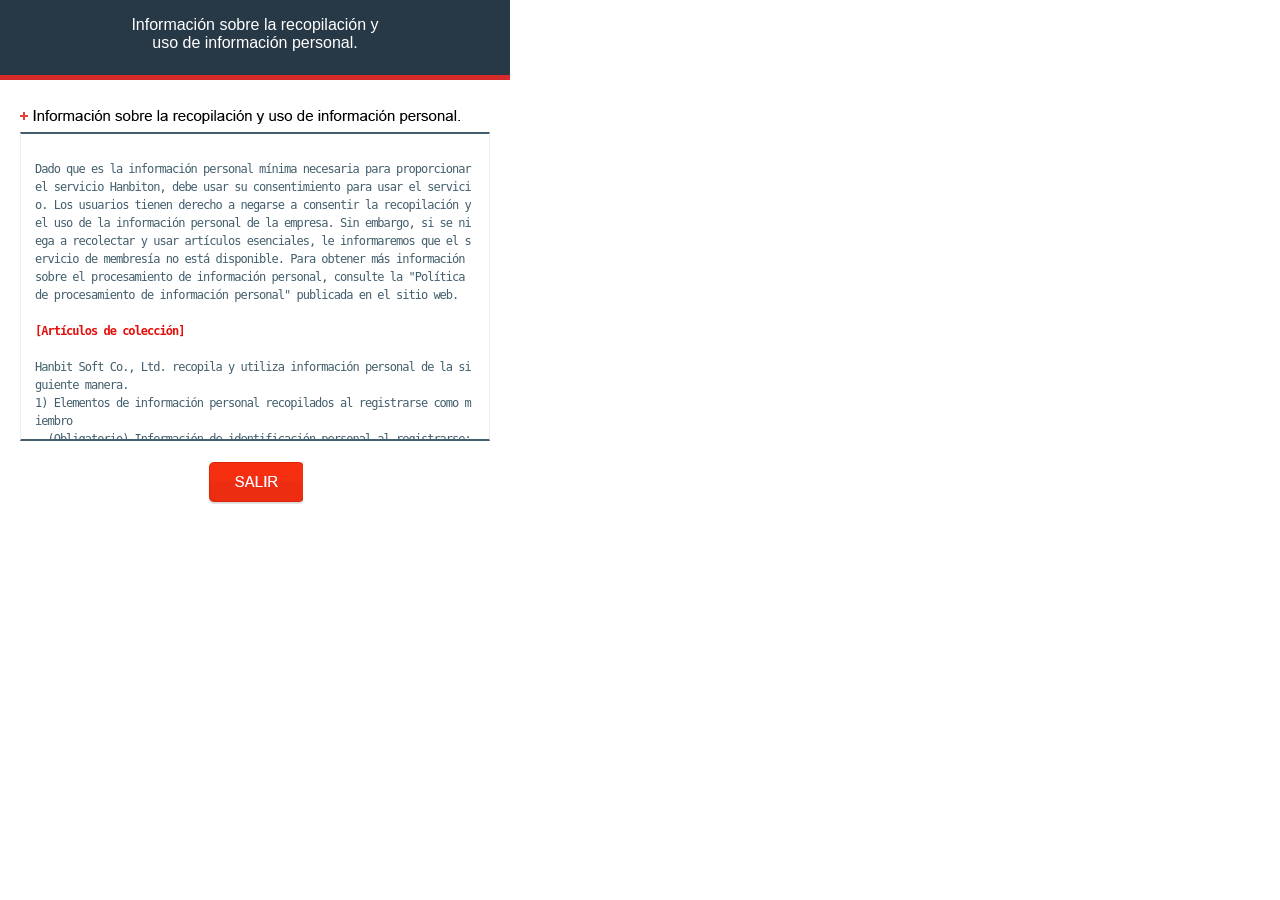
<file: Popup/Privacy.html>
<!DOCTYPE html>

<html lang="es">

<head>
    <meta http-equiv="Content-Type" content="text/html; charset=UTF-8">

    <meta http-equiv="X-UA-Compatible" content="IE=edge">
    <meta name="author" content="Equipo de desarrollo de infraestructura">
    <title>Información sobre la recopilación y uso de información personal.</title>
    <link rel="stylesheet" type="text/css" href="./src/css/popStyle.css">
</head>

<body id="thired" class="free privacy">
    <div id="wrap">
        <div id="header">
            <h1>
                <font style="vertical-align: inherit;">
                    <font style="vertical-align: inherit;">Información sobre la recopilación y uso de información
                        personal.</font>
                </font>
            </h1>
        </div>
        <div id="container">
            <h2>
                <font style="vertical-align: inherit;">
                    <font style="vertical-align: inherit;">Información sobre la recopilación y uso de información
                        personal.</font>
                </font>
            </h2>
            
            <div class="innerBox terms" style="padding:14px;">
            
                <pre class="privacy_view"><font style="vertical-align: inherit;"><font style="vertical-align: inherit;">Dado que es la información personal mínima necesaria para proporcionar el servicio Hanbiton, debe usar su consentimiento para usar el servicio. </font><font style="vertical-align: inherit;">Los usuarios tienen derecho a negarse a consentir la recopilación y el uso de la información personal de la empresa. </font><font style="vertical-align: inherit;">Sin embargo, si se niega a recolectar y usar artículos esenciales, le informaremos que el servicio de membresía no está disponible. </font><font style="vertical-align: inherit;">Para obtener más información sobre el procesamiento de información personal, consulte la "Política de procesamiento de información personal" publicada en el sitio web.</font></font><font></font>
<font></font>
<h4 class="_red"><font style="vertical-align: inherit;"><font style="vertical-align: inherit;">[Artículos de colección]</font></font></h4><font></font><font style="vertical-align: inherit;"><font style="vertical-align: inherit;">
Hanbit Soft Co., Ltd. recopila y utiliza información personal de la siguiente manera. </font></font><font></font><font style="vertical-align: inherit;"><font style="vertical-align: inherit;">
1) Elementos de información personal recopilados al registrarse como miembro </font></font><font></font><font style="vertical-align: inherit;"><font style="vertical-align: inherit;">
- (Obligatorio) Información de identificación personal al registrarse: nombre, fecha de nacimiento, sexo, identificación de nacionales / extranjeros, número de identificación personal, información de suscripción duplicada (DI) e información de enlace (CI)</font></font><font></font><font style="vertical-align: inherit;"><font style="vertical-align: inherit;">
- (Obligatorio) Registro de miembros, uso del servicio del juego: ID, apodo, contraseña </font></font><font></font><font style="vertical-align: inherit;"><font style="vertical-align: inherit;">
- (Obligatorio) Notificación de entrega: dirección de correo electrónico, número de teléfono general y número de teléfono móvil </font></font><font></font><font style="vertical-align: inherit;"><font style="vertical-align: inherit;">
-Confirmación de representantes legales y consentimiento para tutores de menores de 14 años y adolescentes menores de 18 años. </font></font><font></font><font style="vertical-align: inherit;"><font style="vertical-align: inherit;">
• (Obligatorio) Nombre, fecha de nacimiento, sexo, identificación nacional / extranjera, número de IP, información de suscripción duplicada (DI), información de enlace (CI), número de teléfono, dirección de correo electrónico</font></font><font></font>
<font></font><font style="vertical-align: inherit;"><font style="vertical-align: inherit;">
2) Elementos de información personal recopilados para proporcionar servicios de juegos en línea</font></font><font></font><font style="vertical-align: inherit;"><font style="vertical-align: inherit;">
- (Obligatorio) Al usar el servicio Granado Espada, verifique la edad del usuario según la clase de edad del juego: fecha de nacimiento</font></font><font></font><font style="vertical-align: inherit;"><font style="vertical-align: inherit;">
- (Obligatorio) Verificación de edad del usuario según el nivel de edad del uso del juego cuando se utiliza el servicio ACA: fecha de nacimiento</font></font><font></font><font style="vertical-align: inherit;"><font style="vertical-align: inherit;">
- (Obligatorio) Confirmación para la aplicación del género del personaje del juego cuando se utiliza el servicio de audición: Género</font></font><font></font><font style="vertical-align: inherit;"><font style="vertical-align: inherit;">
- (Opcional) Confirmación para el uso del contenido del juego de audición (perfil): foto, tipo de sangre</font></font><font></font>
<font></font><font style="vertical-align: inherit;"><font style="vertical-align: inherit;">
3) Elementos de información personal recopilados cuando se utilizan servicios pagos </font></font><font></font><font style="vertical-align: inherit;"><font style="vertical-align: inherit;">
- (Requerido) Verifique la información de pago: información del propietario del método de pago (nombre, fecha de nacimiento), número de teléfono móvil, ID de certificado de regalo, dirección de correo electrónico, dirección IP de acceso </font></font><font></font><font style="vertical-align: inherit;"><font style="vertical-align: inherit;">
-Información de representante legal para acuerdo de pago menor </font></font><font></font><font style="vertical-align: inherit;"><font style="vertical-align: inherit;">
• (Obligatorio) Nombre, número I-PIN, fecha de nacimiento, sexo, identificación nacional / extranjera, número de teléfono, dirección de correo electrónico, información de suscripción duplicada (DI) e información de enlace (CI). </font></font><font></font><font style="vertical-align: inherit;"><font style="vertical-align: inherit;">
- (Requerido) Reembolso: nombre del banco, número de cuenta, nombre del depositante </font></font><font></font><font style="vertical-align: inherit;"><font style="vertical-align: inherit;">
El ID y la contraseña de otros sitios web recopilados durante el pago del certificado de regalo se utilizan solo para fines de autenticación, y la contraseña no se almacena por separado. </font></font><font></font>
<font></font><font style="vertical-align: inherit;"><font style="vertical-align: inherit;">
4) Elementos de información personal recopilados al contactar al servicio al cliente </font></font><font></font><font style="vertical-align: inherit;"><font style="vertical-align: inherit;">
- (Requerido) Consultas y gestión de quejas: nombre, dirección de correo electrónico, número de teléfono móvil, asunto y contenido de la consulta, y dirección IP de acceso </font></font><font></font>
<font></font><font style="vertical-align: inherit;"><font style="vertical-align: inherit;">
5) Elementos de información personal recopilados automáticamente sin consentimiento de acuerdo con las leyes y reglamentos en el proceso de uso del servicio </font></font><font></font><font style="vertical-align: inherit;"><font style="vertical-align: inherit;">
-Dirección de acceso IP, fecha y hora de la visita (según la recopilación: Ley de Protección de Secretos de Comunicación). </font><font style="vertical-align: inherit;">-Registros de uso del servicio, cookies</font></font><font></font>
<font></font><font style="vertical-align: inherit;"><font style="vertical-align: inherit;">
6) Elementos de información personal recopilados cuando se pregunta sobre la asociación </font></font><font></font><font style="vertical-align: inherit;"><font style="vertical-align: inherit;">
- (Requerido) Confirmación y contacto de consultas de afiliados: nombre de la compañía, nombre de la persona de contacto, número de teléfono de la compañía o teléfono móvil, dirección de correo electrónico </font></font><font></font>
<font></font><font style="vertical-align: inherit;"><font style="vertical-align: inherit;">
7) Elementos de información personal recopilados cuando se entregan los premios del evento</font></font><font></font><font style="vertical-align: inherit;"><font style="vertical-align: inherit;">
- (Requerido) Dirección</font></font><font></font>
<font></font><font style="vertical-align: inherit;"><font style="vertical-align: inherit;">
8) Cómo recopilar información personal </font></font><font></font><font style="vertical-align: inherit;"><font style="vertical-align: inherit;">
-Sitio web, móvil, formulario escrito, teléfono, fax, proporcionado por empresas asociadas</font></font><font></font>
<font></font>
<h4 class="_red"><font style="vertical-align: inherit;"><font style="vertical-align: inherit;">[propósito de uso]</font></font></h4><font></font><font style="vertical-align: inherit;"><font style="vertical-align: inherit;">
Hanbit Soft Co., Ltd. procesa información personal para los siguientes propósitos. </font><font style="vertical-align: inherit;">La información personal procesada no se utilizará para ningún otro propósito que no sea el siguiente, y se obtendrá el consentimiento previo cuando se cambie el propósito del procesamiento.</font></font><font></font>
<font></font><font style="vertical-align: inherit;"><font style="vertical-align: inherit;">
1) Prestación de servicios y liquidación de cargos por prestación de servicios </font></font><font></font><font style="vertical-align: inherit;"><font style="vertical-align: inherit;">
-Entrega de contenido, entrega de bienes o facturas, etc., verificación de identidad, compra y pago, cobro de cargos. </font></font><font></font>
<font></font><font style="vertical-align: inherit;"><font style="vertical-align: inherit;">
2) gestión de miembros </font></font><font></font><font style="vertical-align: inherit;"><font style="vertical-align: inherit;">
-Provisión de servicio de membresía, prevención del uso ilegal de miembros pobres, confirmación de intención de afiliación, restricción del número de suscripciones y suscripciones, confirmación de edad, confirmación de consentimiento de representantes legales al recopilar información personal de niños menores de 14 años e inscripción de miembros de jóvenes menores de 18 años. Confirmación del consentimiento del representante legal, identificación del representante legal, mantenimiento de registros para la solución de disputas, manejo de reclamos, incluido el manejo de reclamos y entrega de avisos </font></font><font></font>
<font></font><font style="vertical-align: inherit;"><font style="vertical-align: inherit;">
3) Publicidad y mercadeo </font></font><font></font><font style="vertical-align: inherit;"><font style="vertical-align: inherit;">
-Desarrollo de nuevos servicios, entrega de información promocional como eventos, provisión y publicidad de servicios de acuerdo con las características estadísticas y estadísticas del uso del servicio de los miembros. </font></font><font></font>
<font></font><font style="vertical-align: inherit;"><font style="vertical-align: inherit;">
4) Confirmación de consultas de asociación </font></font><font></font><font style="vertical-align: inherit;"><font style="vertical-align: inherit;">
-Verifique el contenido de la consulta del afiliado, verifique y contacte la información de contacto de la persona a cargo.</font></font><font></font>
<font></font>
<h4 class="_red"><font style="vertical-align: inherit;"><font style="vertical-align: inherit;">[Periodo de retención y uso]</font></font></h4><font></font><font style="vertical-align: inherit;"><font style="vertical-align: inherit;">
Período de retención y uso de información personal. </font></font><font></font>
<font></font><font style="vertical-align: inherit;"><font style="vertical-align: inherit;">
La información personal recopilada bajo el consentimiento del usuario será retenida y utilizada mientras se mantenga la membresía, y si se solicita la cancelación, será destruida por un método que no se puede reproducir. </font><font style="vertical-align: inherit;">En caso de retiro, se retiene hasta 5 días después del retiro de la membresía con el fin de resolver las quejas y disputas de los clientes, como el robo de cuenta y el retiro no deseado de la membresía.</font></font><font></font><font style="vertical-align: inherit;"><font style="vertical-align: inherit;">
Sin embargo, si es necesario verificar la relación de los derechos relacionados con las transacciones basadas en la ley comercial y la ley de protección al consumidor en el comercio electrónico, etc. </font></font><font></font>
<font></font><font style="vertical-align: inherit;"><font style="vertical-align: inherit;">
1) Registro de contrato o retiro de suscripción: 5 años </font></font><font></font><font style="vertical-align: inherit;"><font style="vertical-align: inherit;">
-Base de conservación: Ley de Protección al Consumidor en Comercio Electrónico, etc. </font></font><font></font><font style="vertical-align: inherit;"><font style="vertical-align: inherit;">
2) Registros de pago y suministro de bienes: 5 años. </font></font><font></font><font style="vertical-align: inherit;"><font style="vertical-align: inherit;">
-Base de conservación: Ley de Protección al Consumidor en Comercio Electrónico, etc. </font></font><font></font><font style="vertical-align: inherit;"><font style="vertical-align: inherit;">
3) Registros de quejas o disputas de consumidores: 3 años </font></font><font></font><font style="vertical-align: inherit;"><font style="vertical-align: inherit;">
-Base de conservación: Ley de Protección al Consumidor en Comercio Electrónico, etc. </font></font><font></font><font style="vertical-align: inherit;"><font style="vertical-align: inherit;">
4) Registro de visitas al sitio web: 3 meses </font></font><font></font><font style="vertical-align: inherit;"><font style="vertical-align: inherit;">
-Base de conservación: Ley de Protección de Secretos de Comunicación </font></font><font></font><font style="vertical-align: inherit;"><font style="vertical-align: inherit;">
5) Registros de malos usuarios que violan las leyes relacionadas o los términos y condiciones del servicio de Hanbitsoft: 1 año</font></font><font></font>
				</pre>
                
            </div>
            
            <p class="btnArea clearFix">
                <button type="button" class="close" onclick="window.close();">
                    <font style="vertical-align: inherit;">
                        <font style="vertical-align: inherit;">cerca</font>
                    </font>
                </button>
            </p>
        </div>
        <!--//container-->
    </div>
</body>

</html>
</file>
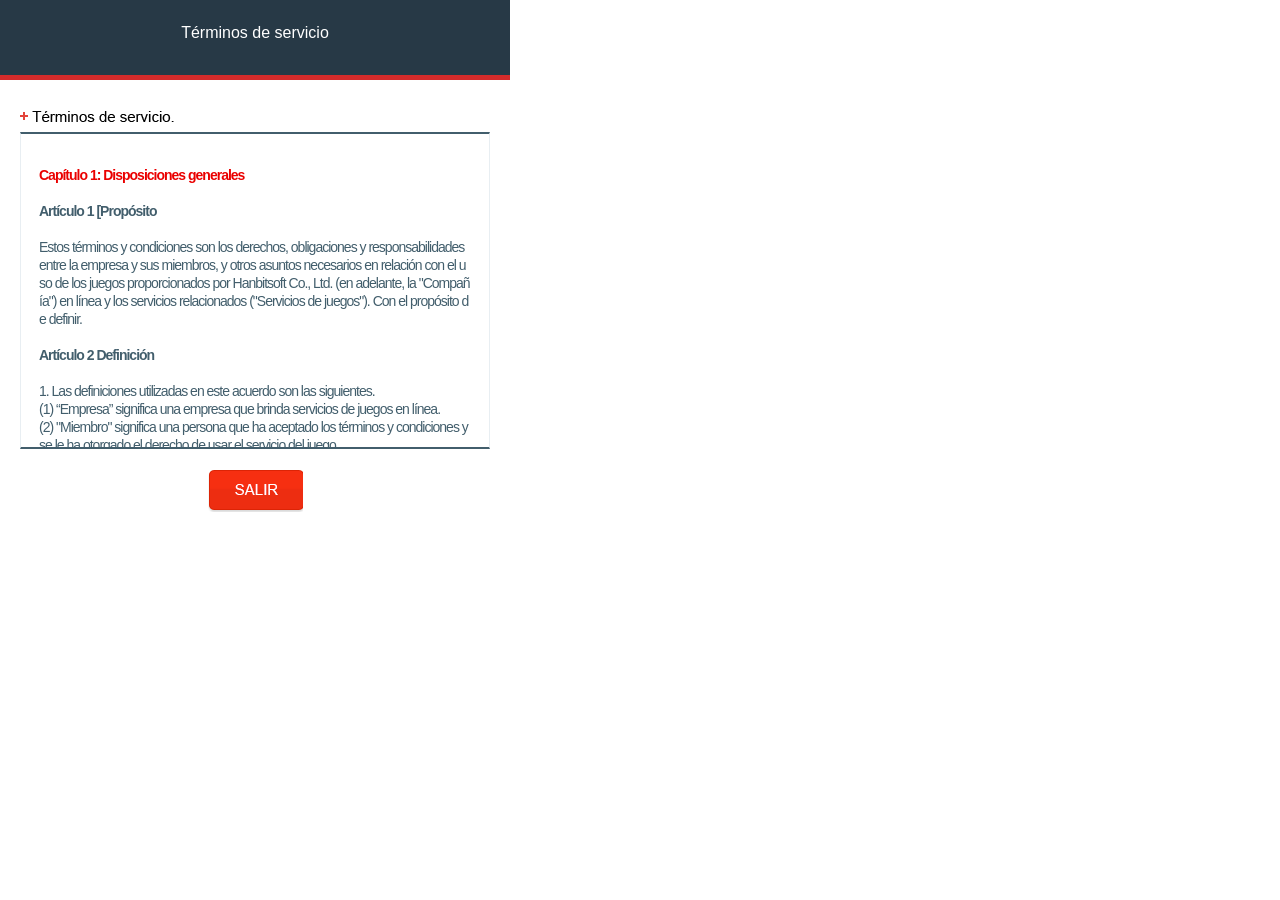
<file: Popup/Service.html>
<!DOCTYPE html>

<html lang="es">

<head>
    <meta http-equiv="Content-Type" content="text/html; charset=UTF-8">

    <meta http-equiv="X-UA-Compatible" content="IE=edge">
    <meta name="author" content="Equipo de desarrollo de infraestructura">
    <title>Términos de servicio</title>
    <link rel="stylesheet" type="text/css" href="./src/css/popStyle.css">
    <script src="./src/js/jquery.min.js"></script>
</head>

<body id="thired" class="free service">
    <div id="wrap">
        <div id="header">
            <h1>
                <font style="vertical-align: inherit;">
                    <font style="vertical-align: inherit;">Términos de servicio</font>
                </font>
            </h1>
        </div>
        <div id="container">
            <h2>
                <font style="vertical-align: inherit;">
                    <font style="vertical-align: inherit;">Términos de servicio</font>
                </font>
            </h2>
            <div class="innerBox terms">
                <pre class="policyPre"><span class="red bold"><font style="vertical-align: inherit;"><font style="vertical-align: inherit;">Capítulo 1: Disposiciones generales</font></font></span><font></font>
<font></font>
<span class="bold"><font style="vertical-align: inherit;"><font style="vertical-align: inherit;">Artículo 1 [Propósito</font></font></span><font></font>
<font></font><font style="vertical-align: inherit;"><font style="vertical-align: inherit;">
Estos términos y condiciones son los derechos, obligaciones y responsabilidades entre la empresa y sus miembros, y otros asuntos necesarios en relación con el uso de los juegos proporcionados por Hanbitsoft Co., Ltd. (en adelante, la "Compañía") en línea y los servicios relacionados ("Servicios de juegos"). Con el propósito de definir.</font></font><font></font>
<font></font>
<span class="bold"><font style="vertical-align: inherit;"><font style="vertical-align: inherit;">Artículo 2 Definición</font></font></span><font></font>
<font></font><font style="vertical-align: inherit;"><font style="vertical-align: inherit;">
1. Las definiciones utilizadas en este acuerdo son las siguientes.</font></font><font></font><font style="vertical-align: inherit;"><font style="vertical-align: inherit;">
(1) “Empresa” significa una empresa que brinda servicios de juegos en línea.</font></font><font></font><font style="vertical-align: inherit;"><font style="vertical-align: inherit;">
(2) "Miembro" significa una persona que ha aceptado los términos y condiciones y se le ha otorgado el derecho de usar el servicio del juego.</font></font><font></font><font style="vertical-align: inherit;"><font style="vertical-align: inherit;">
(3) "Servicio de juego" significa el juego que la Compañía proporciona a los miembros en línea y todos los servicios que lo acompañan.</font></font><font></font><font style="vertical-align: inherit;"><font style="vertical-align: inherit;">
(4) El término "mundo del juego" se basa en ciertas reglas (en adelante "reglas del juego") para múltiples miembros a través del servicio del juego.</font></font><font></font><font style="vertical-align: inherit;"><font style="vertical-align: inherit;">
Significa un mundo virtual variable que incorpora las características del juego para que pueda entretener o participar en el entretenimiento y para el ocio, la socialización y la mediación de la información.</font></font><font></font><font style="vertical-align: inherit;"><font style="vertical-align: inherit;">
(5) "Cuenta (ID)" significa una combinación de letras, números o caracteres especiales seleccionados por el miembro y otorgados por la compañía para la identificación y el uso de los servicios del juego.</font></font><font></font><font style="vertical-align: inherit;"><font style="vertical-align: inherit;">
(6) "Información de la cuenta" se refiere a la información general generada por el miembro, como la cuenta, la contraseña y el nombre del miembro, y la información de uso del juego y el estado del pago de la tarifa de uso.</font></font><font></font><font style="vertical-align: inherit;"><font style="vertical-align: inherit;">
(7) "Personaje" significa datos del juego que el miembro selecciona y controla de acuerdo con el método proporcionado por la compañía en el mundo del juego para el uso de los servicios del juego.</font></font><font></font><font style="vertical-align: inherit;"><font style="vertical-align: inherit;">
(8) "Contraseña" significa una combinación de letras, números o caracteres especiales seleccionados por el miembro y administrados por el miembro para mantener la confidencialidad a fin de proteger la información e intereses del miembro.</font></font><font></font><font style="vertical-align: inherit;"><font style="vertical-align: inherit;">
(9) “Efectivo” se refiere a los datos virtuales utilizados para usar o comprar el servicio del juego, y el miembro paga el precio y lo compra.</font></font><font></font><font style="vertical-align: inherit;"><font style="vertical-align: inherit;">
(10) "Puntos cibernéticos" se refiere a los datos virtuales utilizados para usar o comprar servicios de juegos y no tiene ningún valor de propiedad que la compañía establece y paga arbitrariamente de forma gratuita.</font></font><font></font><font style="vertical-align: inherit;"><font style="vertical-align: inherit;">
(11) "Publicar" se refiere a toda la información que consiste en textos, documentos, imágenes, audio, video o una combinación de estos publicados por un miembro cuando utiliza el servicio.</font></font><font></font><font style="vertical-align: inherit;"><font style="vertical-align: inherit;">
2. Las definiciones de los términos utilizados en estos Términos y Condiciones estarán sujetas a las leyes relevantes y otras prácticas comerciales generales, excepto lo dispuesto en cada subpárrafo del párrafo (1).</font></font><font></font>
<font></font>
<span class="bold"><font style="vertical-align: inherit;"><font style="vertical-align: inherit;">Artículo 3 Suministro de información de la empresa, etc.</font></font></span><font></font>
<font></font><font style="vertical-align: inherit;"><font style="vertical-align: inherit;">
La compañía publica los siguientes asuntos en la pantalla inicial del servicio del juego o en la página de inicio del servicio del juego (www.hanbiton.com), para que los miembros puedan saberlo fácilmente. </font><font style="vertical-align: inherit;">Sin embargo, la política de manejo de información personal y los términos y condiciones pueden ponerse a disposición de los miembros a través de la pantalla de conexión.</font></font><font></font>
<font></font><font style="vertical-align: inherit;"><font style="vertical-align: inherit;">
1. Nombres de nombres comerciales y representantes</font></font><font></font><font style="vertical-align: inherit;"><font style="vertical-align: inherit;">
2. Dirección de la ubicación de la empresa (incluida la dirección donde los miembros pueden manejar las quejas) y dirección de correo electrónico</font></font><font></font><font style="vertical-align: inherit;"><font style="vertical-align: inherit;">
3. Número de teléfono, número de copia (número de fax)</font></font><font></font><font style="vertical-align: inherit;"><font style="vertical-align: inherit;">
4. Número de registro comercial, número de pedido por correo</font></font><font></font><font style="vertical-align: inherit;"><font style="vertical-align: inherit;">
5. Política de manejo de información personal</font></font><font></font><font style="vertical-align: inherit;"><font style="vertical-align: inherit;">
6. Términos de servicio</font></font><font></font>
<font></font>
<span class="bold"><font style="vertical-align: inherit;"><font style="vertical-align: inherit;">Artículo 4 Especificación y revisión</font></font></span><font></font>
<font></font><font style="vertical-align: inherit;"><font style="vertical-align: inherit;">
1. La compañía notificará a los miembros sobre el contenido de estos términos y condiciones publicándolos en la pantalla inicial del juego o en la página de inicio del servicio del juego (www.hanbiton.com) o proporcionando una pantalla de conexión.</font></font><font></font><font style="vertical-align: inherit;"><font style="vertical-align: inherit;">
2. La compañía tomará medidas para permitir que los miembros consulten y respondan a la compañía y al contenido de estos términos y condiciones.</font></font><font></font><font style="vertical-align: inherit;"><font style="vertical-align: inherit;">
3. La compañía está preparada para que aquellos que quieran usar el servicio del juego (en adelante, los "usuarios") puedan comprender fácilmente el contenido de los términos y condiciones, y antes de aceptar los términos y condiciones, los términos de los términos y condiciones se retiran, el reembolso del pago incorrecto, La información importante, como la cancelación / terminación del contrato, el descargo de responsabilidad de la compañía y la compensación por daños para los miembros, se procesan en texto en negrita o se proporcionan con una pantalla de conexión o pantalla emergente separada para obtener el consentimiento del usuario. .</font></font><font></font><font style="vertical-align: inherit;"><font style="vertical-align: inherit;">
4. La Compañía incluirá la 「Ley de Protección al Consumidor en Comercio Electrónico, etc.」, 「Ley de Regulación de Términos y Condiciones」, 「Ley de Promoción de la Industria del Juego」, 「Ley de Promoción de la Utilización de la Red de Información y Comunicación y Protección de la Información, etc.」, 「Industria de Contenido El Acuerdo de promoción, etc., puede modificarse en la medida en que no viole las leyes y reglamentos pertinentes.</font></font><font></font><font style="vertical-align: inherit;"><font style="vertical-align: inherit;">
5. Cuando la </font></font><span class="red"><font style="vertical-align: inherit;"><font style="vertical-align: inherit;">compañía revisa los términos y condiciones, se especifican la fecha de la solicitud, el contenido de la revisión y el motivo de la revisión, y al menos 7 días antes de la fecha de la solicitud (30 días antes de que hayan transcurrido los cambios en desventajas o cambios significativos para el miembro). Le notificaremos a través de la pantalla inicial o la pantalla de conexión con la pantalla inicial hasta que haya transcurrido un período considerable. </font></font></span><font style="vertical-align: inherit;"><font style="vertical-align: inherit;">
6. Cuando la </font></font><span class="red"><font style="vertical-align: inherit;"><font style="vertical-align: inherit;">compañía revisa los términos y condiciones, verifica si el miembro acepta la aplicación de los términos revisados ​​después de la notificación de los términos revisados.</font></font><font></font><font style="vertical-align: inherit;"><font style="vertical-align: inherit;">
	En el caso de notificar al miembro del acuerdo revisado, si el miembro no expresa su consentimiento o rechazo, también se considerará que ha dado su consentimiento al acuerdo revisado a menos que el miembro exprese su intención de rechazar el acuerdo.</font></font></span><font></font><font style="vertical-align: inherit;"><font style="vertical-align: inherit;">
7. Si el miembro no acepta la aplicación de los términos revisados, la compañía o el miembro pueden rescindir el contrato de uso del servicio del juego.</font></font><font></font>
<font></font>
<span class="bold"><font style="vertical-align: inherit;"><font style="vertical-align: inherit;">Artículo 5 Términos y condiciones</font></font></span><font></font>
<font></font><font style="vertical-align: inherit;"><font style="vertical-align: inherit;">
Con respecto a asuntos no especificados en estos Términos y Condiciones y la interpretación de estos Términos, 「Ley de Protección al Consumidor en Comercio Electrónico, etc.」, 「Ley de Regulación de Términos y Condiciones」, 「Ley de Promoción de la Industria del Juego」, 「Promoción de la utilización de la red de información y comunicación Cumplir con las leyes y regulaciones relevantes, como la Ley de Protección de la Información y la Act Ley de Promoción de la Industria de Contenidos 」.</font></font><font></font>
<font></font>
<span class="bold"><font style="vertical-align: inherit;"><font style="vertical-align: inherit;">Artículo 6 Política de operación</font></font></span><font></font>
<font></font><font style="vertical-align: inherit;"><font style="vertical-align: inherit;">
1. </font></font><span class="red"><font style="vertical-align: inherit;"><font style="vertical-align: inherit;">Para proteger los asuntos necesarios para la aplicación de los términos y condiciones y para mantener el orden en el mundo del juego, la compañía establece el alcance específico en los términos y condiciones y les confía la política de operación del servicio del juego (en adelante, la "política de operación"). Tú puedes decidir. </font></font></span><font style="vertical-align: inherit;"><font style="vertical-align: inherit;">
2. La </font></font><span class="red"><font style="vertical-align: inherit;"><font style="vertical-align: inherit;">compañía debe notificar al miembro sobre la política de operación publicándola en la pantalla inicial del juego o en la página de inicio del servicio del juego o proporcionando una pantalla de conexión para que el miembro pueda conocer el contenido de la política de operación. </font></font></span><font style="vertical-align: inherit;"><font style="vertical-align: inherit;">
3. En </font></font><span class="red"><font style="vertical-align: inherit;"><font style="vertical-align: inherit;">el caso de una revisión de la política de operación que provoque cambios significativos en los derechos u obligaciones de los miembros o cambie el contenido de los términos y condiciones, se seguirán los procedimientos del Artículo 4. </font><font style="vertical-align: inherit;">Sin embargo, si la revisión de la política de operación cae dentro de cualquiera de los siguientes subpárrafos, se notificará con anticipación por el método del párrafo 2.</font></font></span><font></font><font style="vertical-align: inherit;"><font style="vertical-align: inherit;">
(1) En el caso de revisar los asuntos encomendados estableciendo un alcance específico en los términos y condiciones</font></font><font></font><font style="vertical-align: inherit;"><font style="vertical-align: inherit;">
(2) En caso de modificación de asuntos no relacionados con los derechos y obligaciones de los miembros</font></font><font></font><font style="vertical-align: inherit;"><font style="vertical-align: inherit;">
(3) El contenido de la política de operación no es fundamentalmente diferente de los especificados en los términos y condiciones, y la política de operación debe</font></font><font></font><font style="vertical-align: inherit;"><font style="vertical-align: inherit;">
Cuando enmendado</font></font><font></font>
<font></font>
<span class="red bold"><font style="vertical-align: inherit;"><font style="vertical-align: inherit;">Capítulo 2 conclusión del contrato de uso</font></font></span><font></font>
<font></font>
<span class="bold"><font style="vertical-align: inherit;"><font style="vertical-align: inherit;">Artículo 7 Aplicación y método</font></font></span><font></font>
<font></font><font style="vertical-align: inherit;"><font style="vertical-align: inherit;">
1. Aquellos que quieran usar el servicio de juego proporcionado por la compañía, la compañía es la pantalla inicial del juego o servicio de juego.</font></font><font></font><font style="vertical-align: inherit;"><font style="vertical-align: inherit;">
Debe solicitar el uso completando el formulario de solicitud proporcionado en el sitio web (www.hanbiton.com).</font></font><font></font><font style="vertical-align: inherit;"><font style="vertical-align: inherit;">
2. El usuario debe proporcionar toda la información requerida por la empresa al solicitar su uso.</font></font><font></font><font style="vertical-align: inherit;"><font style="vertical-align: inherit;">
3. El </font></font><span class="red"><font style="vertical-align: inherit;"><font style="vertical-align: inherit;">usuario debe ingresar su nombre real e información real cuando solicite su uso en el párrafo 1. </font><font style="vertical-align: inherit;">Si el nombre real o la información de identificación es falsa o se roba el nombre de otra persona, los derechos del miembro no pueden ser reclamados bajo este acuerdo, y la compañía puede cancelar o rescindir el contrato de uso sin reembolso. </font></font></span><font style="vertical-align: inherit;"><font style="vertical-align: inherit;">
4. Cuando un </font></font><span class="red"><font style="vertical-align: inherit;"><font style="vertical-align: inherit;">joven (menor de 18 años, incluido un estudiante que asiste a la escuela secundaria según las disposiciones del Artículo 2 de la Ley de Educación Primaria y Secundaria) solicita el uso, se debe obtener el consentimiento del representante legal. De acuerdo con la Ley de Promoción de la Industria del Juego y el Decreto de Aplicación, seguiremos los métodos provistos por la Compañía.</font></font></span><font></font>
<font></font>
<span class="bold"><font style="vertical-align: inherit;"><font style="vertical-align: inherit;">Artículo 8 Aceptación y limitación de la solicitud de uso.</font></font></span><font></font>
<font></font><font style="vertical-align: inherit;"><font style="vertical-align: inherit;">
1. La compañía solicita el uso de la información solicitada por la compañía ingresando con precisión el nombre real y la información real del usuario.</font></font><font></font><font style="vertical-align: inherit;"><font style="vertical-align: inherit;">
En un caso, la solicitud de uso será aceptada a menos que haya una buena razón.</font></font><font></font><font style="vertical-align: inherit;"><font style="vertical-align: inherit;">
2. La </font></font><span class="red"><font style="vertical-align: inherit;"><font style="vertical-align: inherit;">compañía no puede aprobar la solicitud de uso que corresponda a cualquiera de los siguientes elementos.</font></font></span><font></font><font style="vertical-align: inherit;"><font style="vertical-align: inherit;">
(1) Al solicitar el uso en violación del Artículo 7</font></font><font></font><font style="vertical-align: inherit;"><font style="vertical-align: inherit;">
(2) En caso de no pagar o no pagar la tarifa de uso</font></font><font></font><font style="vertical-align: inherit;"><font style="vertical-align: inherit;">
(3) Se puede confirmar que el joven (al igual que el joven en el Artículo 7 (4)) no obtuvo el consentimiento del representante legal ni obtuvo el consentimiento.</font></font><font></font><font style="vertical-align: inherit;"><font style="vertical-align: inherit;">
Si no</font></font><font></font><font style="vertical-align: inherit;"><font style="vertical-align: inherit;">
(4) En el caso de la solicitud con el fin de obstaculizar o obstaculizar el orden público o la moral</font></font><font></font><font style="vertical-align: inherit;"><font style="vertical-align: inherit;">
(5) Si desea utilizar este servicio para fines ilegales</font></font><font></font><font style="vertical-align: inherit;"><font style="vertical-align: inherit;">
(6) Si tiene la intención de utilizar este servicio con el fin de obtener ganancias</font></font><font></font><font style="vertical-align: inherit;"><font style="vertical-align: inherit;">
(7) En el caso de un usuario que tiene un registro de restricciones de uso dentro de los últimos 3 meses que solicita el uso (이용 parece haber sido reemplazado por el Artículo 7 (2) (3))</font></font><font></font><font style="vertical-align: inherit;"><font style="vertical-align: inherit;">
(8) Al utilizar la tarjeta de crédito, el teléfono con cable / inalámbrico, la cuenta bancaria, etc. del tercero sin permiso o fraude</font></font><font></font><font style="vertical-align: inherit;"><font style="vertical-align: inherit;">
(9) El servicio se utiliza en un país distinto de la República de Corea, donde la empresa aún no ha decidido prestar el servicio.</font></font><font></font><font style="vertical-align: inherit;"><font style="vertical-align: inherit;">
En algunos casos, la empresa puede firmar un contrato con una empresa de servicios en el extranjero o proporcionar servicios a los miembros que acceden desde un país específico.</font></font><font></font><font style="vertical-align: inherit;"><font style="vertical-align: inherit;">
Cuando es necesario limitar la prestación del servicio.</font></font><font></font><font style="vertical-align: inherit;"><font style="vertical-align: inherit;">
(10) Al solicitar el uso con el propósito de realizar actos ilegales prohibidos por la 「Ley de Promoción de la Industria del Juego」, 「Ley de Promoción de la Utilización de la Red de Información y Comunicación y Protección de la Información, etc.」 y otras leyes y reglamentos relacionados.</font></font><font></font><font style="vertical-align: inherit;"><font style="vertical-align: inherit;">
(11) En otros casos, se considera que la aceptación es inapropiada como la razón de acuerdo con los subpárrafos 1 a 10.</font></font><font></font><font style="vertical-align: inherit;"><font style="vertical-align: inherit;">
3. En el caso de cualquiera de los siguientes, la compañía puede retener la aprobación hasta que se resuelva la causa.</font></font><font></font><font style="vertical-align: inherit;"><font style="vertical-align: inherit;">
(1) Cuando no hay espacio u obstáculo técnico en las instalaciones de la compañía</font></font><font></font><font style="vertical-align: inherit;"><font style="vertical-align: inherit;">
(2) En caso de una falla del servicio o una falla en el método de pago del uso del servicio</font></font><font></font><font style="vertical-align: inherit;"><font style="vertical-align: inherit;">
(3) Cuando es difícil aceptar la solicitud por otros motivos</font></font><font></font>
<font></font>
<span class="bold"><font style="vertical-align: inherit;"><font style="vertical-align: inherit;">Artículo 9 Cuenta de miembro (ID) y contraseña</font></font></span><font></font>
<font></font><font style="vertical-align: inherit;"><font style="vertical-align: inherit;">
1. La compañía otorga una cierta combinación de letras, números o caracteres especiales seleccionados por el miembro a la cuenta por conveniencia, como la protección de la información y la guía de uso del servicio.</font></font><font></font><font style="vertical-align: inherit;"><font style="vertical-align: inherit;">
2. La compañía realiza varias tareas de administración de miembros, como la disponibilidad del servicio del miembro a través de la información de la cuenta.</font></font><font></font><font style="vertical-align: inherit;"><font style="vertical-align: inherit;">
3. </font></font><span class="red"><font style="vertical-align: inherit;"><font style="vertical-align: inherit;">Los miembros deben administrar la información de su cuenta con la debida diligencia como un buen administrador. </font><font style="vertical-align: inherit;">Los miembros son responsables de cualquier daño que surja de la negligencia del miembro en la administración de la información de su cuenta o en el consentimiento de su uso por parte de un tercero. </font></font></span><font style="vertical-align: inherit;"><font style="vertical-align: inherit;">
4. El </font></font><span class="red"><font style="vertical-align: inherit;"><font style="vertical-align: inherit;">miembro es responsable de administrar la contraseña y puede cambiarla en cualquier momento por razones de seguridad. </font></font></span><font style="vertical-align: inherit;"><font style="vertical-align: inherit;">
5. </font></font><span class="red"><font style="vertical-align: inherit;"><font style="vertical-align: inherit;">Los miembros deben cambiar su contraseña regularmente.</font></font></span><font></font>
<font></font>
<span class="bold"><font style="vertical-align: inherit;"><font style="vertical-align: inherit;">Artículo 10 Provisión y cambio de información del miembro</font></font></span><font></font>
<font></font><font style="vertical-align: inherit;"><font style="vertical-align: inherit;">
1. </font></font><span class="red"><font style="vertical-align: inherit;"><font style="vertical-align: inherit;">Los miembros deben proporcionar información verdadera al proporcionar información a la empresa de acuerdo con estos términos y condiciones, y no están protegidos contra las desventajas causadas por proporcionar información falsa. </font></font></span><font style="vertical-align: inherit;"><font style="vertical-align: inherit;">
2. </font></font><span class="red"><font style="vertical-align: inherit;"><font style="vertical-align: inherit;">Los miembros pueden ver y editar su información personal en cualquier momento a través de la pantalla de administración de información personal. </font><font style="vertical-align: inherit;">Sin embargo, el nombre real, el número de registro de residente y la cuenta (ID) necesarios para la gestión del servicio no pueden modificarse. </font></font></span><font style="vertical-align: inherit;"><font style="vertical-align: inherit;">
3. </font></font><span class="red"><font style="vertical-align: inherit;"><font style="vertical-align: inherit;">Los miembros deben realizar cambios en línea o notificar a la compañía sobre cualquier cambio en la información proporcionada al momento de la solicitud de registro de membresía.</font></font></span><font></font><font style="vertical-align: inherit;"><font style="vertical-align: inherit;">
4. La empresa no será responsable de las desventajas derivadas de notificar a la empresa los cambios en el párrafo 2.</font></font><font></font>
<font></font>
<span class="bold"><font style="vertical-align: inherit;"><font style="vertical-align: inherit;">Artículo 11. Protección y gestión de la información personal.</font></font></span><font></font>
<font></font><font style="vertical-align: inherit;"><font style="vertical-align: inherit;">
1. La compañía se esfuerza por proteger la información personal de los miembros, incluida la información de la cuenta, según lo prescrito por las leyes y reglamentos relacionados.</font></font><font></font><font style="vertical-align: inherit;"><font style="vertical-align: inherit;">
Con respecto a la protección y el uso de la información personal de los miembros, se aplican las leyes relevantes y las políticas de manejo de información personal notificadas por la compañía.</font></font><font></font><font style="vertical-align: inherit;"><font style="vertical-align: inherit;">
2. Excepto por los servicios individuales proporcionados como parte del servicio, el sitio web y el sitio web para cada servicio de juego.</font></font><font></font><font style="vertical-align: inherit;"><font style="vertical-align: inherit;">
La política de privacidad de la empresa no se aplica a los servicios prestados por terceros vinculados.</font></font><font></font><font style="vertical-align: inherit;"><font style="vertical-align: inherit;">
3. La empresa no se hace responsable de toda la información, incluida la información de la cuenta del miembro expuesta debido a la culpa del miembro.</font></font><font></font><font style="vertical-align: inherit;"><font style="vertical-align: inherit;">
4. La Compañía deberá cumplir con la Ley de Promoción de la Utilización de la Red de Información y Comunicaciones y Protección de la Información, etc. y su Decreto de Aplicación por un período prescrito por el Decreto Presidencial.</font></font><font></font><font style="vertical-align: inherit;"><font style="vertical-align: inherit;">
La información personal de los usuarios que no usan tomará las medidas necesarias, como la destrucción de la información personal, según lo prescrito por el Decreto Presidencial.</font></font><font></font>
<font></font>
<span class="red bold"><font style="vertical-align: inherit;"><font style="vertical-align: inherit;">Capítulo 3 obligaciones de las partes del contrato</font></font></span><font></font>
<font></font>
<span class="bold"><font style="vertical-align: inherit;"><font style="vertical-align: inherit;">Artículo 12 obligaciones de la empresa</font></font></span><font></font>
<font></font><font style="vertical-align: inherit;"><font style="vertical-align: inherit;">
1. La empresa deberá obedecer fielmente de buena fe el ejercicio de los derechos y el cumplimiento de sus obligaciones según lo estipulado por las leyes y reglamentos.</font></font><font></font><font style="vertical-align: inherit;"><font style="vertical-align: inherit;">
2. La compañía utiliza un sistema de seguridad para proteger la información personal (incluida la información de crédito) para que los miembros puedan usar el servicio de manera segura.</font></font><font></font><font style="vertical-align: inherit;"><font style="vertical-align: inherit;">
Debe estar preparado y la política de privacidad se divulga y se cumple. </font><font style="vertical-align: inherit;">La Compañía establecerá los casos especificados en estos Términos y Condiciones y Política de Privacidad.</font></font><font></font><font style="vertical-align: inherit;"><font style="vertical-align: inherit;">
Excepto por esto, no divulgaremos ni proporcionaremos su información personal a terceros.</font></font><font></font><font style="vertical-align: inherit;"><font style="vertical-align: inherit;">
3. Para proporcionar un servicio continuo y estable, la empresa está en proceso de mejorar el servicio y existe un problema con el equipo o los datos.</font></font><font></font><font style="vertical-align: inherit;"><font style="vertical-align: inherit;">
Cuando se pierde, hay razones inevitables como desastres naturales, emergencias, defectos y obstáculos que no se pueden resolver con las tecnologías actuales.</font></font><font></font><font style="vertical-align: inherit;"><font style="vertical-align: inherit;">
Haremos todo lo posible para repararlo o repararlo sin demora.</font></font><font></font>
<font></font>
<span class="bold"><font style="vertical-align: inherit;"><font style="vertical-align: inherit;">Artículo 13 Obligaciones de los miembros</font></font></span><font></font>
<font></font>
<span class="red">1. 회원은 다음 행위를 하여서는 안 됩니다.</span>
<span class="red">(1)신청 또는 변경 시 허위내용의 기재</span>
<span class="red">(2)타인의 정보도용</span>
<span class="red">(3)회사의 임직원, 운영자, 기타 관계자를 사칭하는 행위</span>
<span class="red">(4)회사가 게시한 정보의 변경</span>
<span class="red">(5)회사가 금지한 정보(컴퓨터 프로그램 등)의 송신 또는 게시</span>
<span class="red">(6)회사가 제공 또는 승인하지 아니한 컴퓨터 프로그램이나 기기 또는 장치를 제작, 배포, 이용, 광고하는 행위</span>
<span class="red">(7)회사와 기타 제3자의 저작권 등 지적재산권에 대한 침해</span>
<span class="red">(8)회사 및 기타 제3자의 명예를 손상시키거나 업무를 방해하는 행위</span>
<span class="red">(9)외설 또는 폭력적인 말이나 글, 화상, 음향, 기타 공서양속에 반하는 정보를 공개 또는 게시하는 행위</span>
<span class="red">(10)게임 데이터(계정, 캐릭터, 게임아이템 등)를 유상으로 처분(양도, 매매 등)하거나 권리의 객체(담보제공, 대여 등) 로 하는 행위.</span>
<span class="red">(11)10호의 행위를 유도하거나 광고하는 행위</span>
<span class="red">(12)프로그램의 버그를 악용하여 서비스를 이용하는 행위</span>
<span class="red">(13)자기 또는 타인에게 재산상의 이익을 주거나 타인에게 손해를 가할 목적으로 허위의 정보를 유통시키는 행위</span>
<span class="red">(14)한빛캐시 충전 및 유료서비스 결제에 있어서 결제수단을 명의자의 동의나 승낙 없이 무단 도용하여 서비스이용요금을 결제하는 행위</span>
<span class="red"><font style="vertical-align: inherit;"><font style="vertical-align: inherit;">(15) Usar el servicio del juego para obtener ganancias, ventas, publicidad, actividades políticas, etc. sin el consentimiento de la compañía </font></font></span>
<span class="red"><font style="vertical-align: inherit;"><font style="vertical-align: inherit;">(16) Intimidar a otros miembros </font></font></span>
<span class="red"><font style="vertical-align: inherit;"><font style="vertical-align: inherit;">(17) Recopilar información personal de otros miembros sin la aprobación de la compañía o Comportamiento de almacenamiento </font></font></span>
<span class="red"><font style="vertical-align: inherit;"><font style="vertical-align: inherit;">(18) Otras leyes prohibidas o buenos modales prohibidos u otro comportamiento socialmente inaceptable </font></font></span>
<span class="red"><font style="vertical-align: inherit;"><font style="vertical-align: inherit;">2. Los miembros son notificados de las disposiciones de este acuerdo, guía de uso y servicios de juegos, avisos que hace la compañía, etc. Y obligado a cumplir. </font></font></span>
<span class="red"><font style="vertical-align: inherit;"><font style="vertical-align: inherit;">3. La compañía puede determinar el tipo específico de actos comprendidos en los párrafos 1, 2 y cualquiera de los siguientes elementos en su política operativa, y los miembros están obligados a cumplirlos. </font></font></span>
<span class="red"><font style="vertical-align: inherit;"><font style="vertical-align: inherit;">(1) Restricciones en el nombre de la cuenta del miembro, el nombre del personaje, el nombre del clan y el nombre del gremio </font></font></span>
<span class="red"><font style="vertical-align: inherit;"><font style="vertical-align: inherit;">(2) </font></font></span>
<font style="vertical-align: inherit;"><span class="red"><font style="vertical-align: inherit;">Restricciones en el </font></span><span class="red"><font style="vertical-align: inherit;">contenido y el método del chat </font></span></font><span class="red"><font style="vertical-align: inherit;"><font style="vertical-align: inherit;">(3) Restricciones en el uso del tablero </font></font></span>
<span class="red"><font style="vertical-align: inherit;"><font style="vertical-align: inherit;">(4) Restricciones en el método de juego </font></font></span>
<span class="red"><font style="vertical-align: inherit;"><font style="vertical-align: inherit;">(5) Otros Asuntos considerados necesarios para que la compañía opere el servicio del juego dentro del alcance de no infringir los derechos esenciales del miembro para usar el servicio del juego</font></font></span><font></font>
<font></font>
<span class="red bold"><font style="vertical-align: inherit;"><font style="vertical-align: inherit;">Capítulo 4 uso del servicio</font></font></span><font></font>
<font></font>
<span class="bold"><font style="vertical-align: inherit;"><font style="vertical-align: inherit;">Artículo 14. Modificación y modificación del servicio.</font></font></span><font></font>
<font></font><font style="vertical-align: inherit;"><font style="vertical-align: inherit;">
1. </font></font><span class="red"><font style="vertical-align: inherit;"><font style="vertical-align: inherit;">Los miembros pueden usar el servicio de juego provisto por la compañía de acuerdo con estos términos y condiciones, política de operación y reglas de juego establecidas por la compañía.</font></font></span><font></font><font style="vertical-align: inherit;"><font style="vertical-align: inherit;">
2. El mundo del juego que la compañía proporciona a sus miembros a través del servicio del juego es un mundo virtual creado por la compañía, y la compañía tiene derechos integrales con respecto a la producción, modificación, mantenimiento y reparación de los contenidos del juego.</font></font><font></font><font style="vertical-align: inherit;"><font style="vertical-align: inherit;">
3. La compañía toma las medidas necesarias para proteger el mundo del juego del mundo real y mantener el orden y la jugabilidad del mundo del juego.</font></font><font></font><font style="vertical-align: inherit;"><font style="vertical-align: inherit;">
4. Si hay una razón importante para la compañía, el servicio del juego puede modificarse (parchearse) de acuerdo con las necesidades operativas y técnicas, y cuando el servicio del juego se modifica (parcheado), el sitio del juego será notificado después del cambio.</font></font><font></font>
<font></font>
<span class="bold"><font style="vertical-align: inherit;"><font style="vertical-align: inherit;">Artículo 15. Prestación de servicios.</font></font></span><font></font>
<font></font><font style="vertical-align: inherit;"><font style="vertical-align: inherit;">
1. La compañía puede proporcionar servicios que brinden juegos a los miembros. </font><font style="vertical-align: inherit;">Al proporcionar el servicio de juegos, la compañía puede proporcionar otros servicios adicionales, incluidos los especificados en estos términos.</font></font><font></font><font style="vertical-align: inherit;"><font style="vertical-align: inherit;">
2. El servicio prestado por la empresa es básicamente gratuito. </font><font style="vertical-align: inherit;">Sin embargo, este no es el caso de los servicios pagos establecidos por la empresa.</font></font><font></font><font style="vertical-align: inherit;"><font style="vertical-align: inherit;">
3. Los pagos de uso del servicio de pago están sujetos a la política de caché de la compañía.</font></font><font></font><font style="vertical-align: inherit;"><font style="vertical-align: inherit;">
4. </font></font><span class="red"><font style="vertical-align: inherit;"><font style="vertical-align: inherit;">La propiedad del servicio de artículos pagos pertenece a la empresa, y el derecho a usar la web pertenece al miembro que compró el contenido. </font></font></span><font style="vertical-align: inherit;"><font style="vertical-align: inherit;">
5. El </font></font><span class="red"><font style="vertical-align: inherit;"><font style="vertical-align: inherit;">período de validez de los artículos pagados es de un año, y la licencia se pierde una vez transcurrido el período. </font><font style="vertical-align: inherit;">Sin embargo, si el artículo existente se extingue de acuerdo con el cambio de contenido del juego de la compañía y la política del artículo del juego durante el período de validez, se publicará en el sitio durante al menos 15 días y la cantidad apropiada se calculará y se compensará con otros artículos, etc. .</font></font></span><font></font>
<font></font>
<span class="bold"><font style="vertical-align: inherit;"><font style="vertical-align: inherit;">Artículo 16 suspensión de servicios, etc.</font></font></span><font></font>
<font></font><font style="vertical-align: inherit;"><font style="vertical-align: inherit;">
1. El servicio de juegos se proporciona por un tiempo fijo de acuerdo con la política comercial de la compañía. </font><font style="vertical-align: inherit;">La compañía informará al servicio del juego proporcionando el tiempo en la pantalla inicial del juego o en el sitio web del servicio del juego (www.hanbiton.com) de manera adecuada.</font></font><font></font><font style="vertical-align: inherit;"><font style="vertical-align: inherit;">
2. No obstante lo dispuesto en el párrafo 1, en cualquiera de los siguientes casos, el servicio del juego puede no prestarse durante un cierto período de tiempo, y en este caso, la compañía no está obligada a proporcionar el servicio del juego.</font></font><font></font><font style="vertical-align: inherit;"><font style="vertical-align: inherit;">
(1) Cuando sea necesario para el mantenimiento, reemplazo, inspección periódica o modificación de los contenidos del juego o servicios del juego para instalaciones de información y comunicación como computadoras</font></font><font></font><font style="vertical-align: inherit;"><font style="vertical-align: inherit;">
(2) Cuando sea necesario para responder a accidentes de infracción electrónica, como piratería, accidentes de comunicación, comportamiento anormal de los miembros en el uso del juego e inestabilidad inesperada de los servicios del juego.</font></font><font></font><font style="vertical-align: inherit;"><font style="vertical-align: inherit;">
(3) En el caso de que las leyes relacionadas prohíban la prestación de servicios de juegos en un momento o método específico</font></font><font></font><font style="vertical-align: inherit;"><font style="vertical-align: inherit;">
(4) Si no se puede proporcionar el servicio normal del juego debido a un desastre natural, emergencia nacional, corte de energía, falla de la instalación del servicio o uso descontrolado del servicio</font></font><font></font><font style="vertical-align: inherit;"><font style="vertical-align: inherit;">
(5) Cuando la empresa tiene una gran necesidad de gestión, como división, fusión, transferencia de negocios, abolición de negocios y deterioro de los beneficios del servicio del juego.</font></font><font></font><font style="vertical-align: inherit;"><font style="vertical-align: inherit;">
3. En el caso del Párrafo 2, Párrafo 1, la compañía puede suspender el servicio del juego estableciendo un cierto período de tiempo cada semana o cada dos semanas.</font></font><font></font><font style="vertical-align: inherit;"><font style="vertical-align: inherit;">
En este caso, la compañía notificará al miembro hace al menos 24 horas en la pantalla inicial del juego o en la página de inicio del servicio del juego (www.hanbiton.com).</font></font><font></font><font style="vertical-align: inherit;"><font style="vertical-align: inherit;">
4. En el caso del Párrafo 2, Párrafo 2, la Compañía puede suspender el servicio del juego sin previo aviso. </font><font style="vertical-align: inherit;">En este caso, la compañía puede publicar este hecho en la pantalla inicial del juego o en el sitio web del servicio del juego (www.hanbiton.com).</font></font><font></font><font style="vertical-align: inherit;"><font style="vertical-align: inherit;">
5. La </font></font><span class="red"><font style="vertical-align: inherit;"><font style="vertical-align: inherit;">empresa no se hace responsable de los daños ocasionados al usuario en relación con el uso del servicio gratuito proporcionado por la empresa. </font><font style="vertical-align: inherit;">Sin embargo, se excluyen los daños causados ​​por la intención de la empresa o por negligencia grave. </font></font></span><font style="vertical-align: inherit;"><font style="vertical-align: inherit;">
6. En caso de </font></font><span class="red"><font style="vertical-align: inherit;"><font style="vertical-align: inherit;">culpa de la compañía, la compañía detiene o perjudica el servicio solo por la cuenta del contrato de uso continuo si el servicio se detiene por cuatro horas consecutivas (tiempo acumulado) durante más de cuatro horas al día (tiempo acumulado) sin previo aviso debido a la falla de la compañía. El tiempo de uso equivalente a tres veces el tiempo se extiende de forma gratuita, y el usuario no puede reclamar un reclamo separado contra la empresa.</font></font><font></font><font style="vertical-align: inherit;"><font style="vertical-align: inherit;">
	Sin embargo, si la compañía ha notificado la suspensión / discapacidad del servicio por adelantado por razones como la inspección del servidor, pero el tiempo de suspensión / discapacidad del servicio excede las 10 horas, el tiempo de uso se extiende de forma gratuita por el exceso de tiempo y el usuario No puede reclamar un reclamo separado por daños y perjuicios. </font></font></span><font style="vertical-align: inherit;"><font style="vertical-align: inherit;">
7. En el caso de los </font></font><span class="red"><font style="vertical-align: inherit;"><font style="vertical-align: inherit;">párrafos 2 a 3, la Compañía puede suspender todos los servicios del juego según sea necesario para fines técnicos y operativos, y puede notificar al sitio web en el sitio web con 30 días de anticipación y dejar de proporcionar los servicios del juego. </font><font style="vertical-align: inherit;">Si hay circunstancias inevitables que no se pueden notificar por adelantado, podemos notificarlo en el futuro. </font></font></span><font style="vertical-align: inherit;"><font style="vertical-align: inherit;">
8. En el caso de que la </font></font><span class="red"><font style="vertical-align: inherit;"><font style="vertical-align: inherit;">Compañía termine el servicio del juego de conformidad con el párrafo 7, el Miembro recibirá servicios gratuitos y servicios pagos por los cuales no se ha dejado el período de uso, contratos de uso pago continuo por los cuales el período de uso no ha permanecido, y artículos pagos periódicos por los cuales el período de uso no ha permanecido. No puede reclamar daños y perjuicios.</font></font></span><font></font>
<font></font>
<span class="bold"><font style="vertical-align: inherit;"><font style="vertical-align: inherit;">Artículo 17. Suministro de información.</font></font></span><font></font>
<font></font><font style="vertical-align: inherit;"><font style="vertical-align: inherit;">
La compañía muestra los siguientes elementos en la pantalla inicial del juego o en el sitio web del sitio web del servicio del juego (www.hanbiton.com), que es fácil de entender para los miembros.</font></font><font></font>
<font></font><font style="vertical-align: inherit;"><font style="vertical-align: inherit;">
1. Mutua</font></font><font></font><font style="vertical-align: inherit;"><font style="vertical-align: inherit;">
2. Expulsión de los objetos del juego.</font></font><font></font><font style="vertical-align: inherit;"><font style="vertical-align: inherit;">
3. Nivel de uso</font></font><font></font><font style="vertical-align: inherit;"><font style="vertical-align: inherit;">
4. Número de clasificación</font></font><font></font><font style="vertical-align: inherit;"><font style="vertical-align: inherit;">
5. Fecha de producción</font></font><font></font><font style="vertical-align: inherit;"><font style="vertical-align: inherit;">
6. Número de informe o número de registro del productor o distribuidor del producto del juego.</font></font><font></font><font style="vertical-align: inherit;"><font style="vertical-align: inherit;">
7. Otros asuntos que la empresa considere necesarios.</font></font><font></font>
<font></font>
<span class="bold"><font style="vertical-align: inherit;"><font style="vertical-align: inherit;">Artículo 18 Recopilación de información, etc.</font></font></span><font></font>
<font></font><font style="vertical-align: inherit;"><font style="vertical-align: inherit;">
1. La </font></font><span class="red"><font style="vertical-align: inherit;"><font style="vertical-align: inherit;">compañía puede almacenar y almacenar todos los contenidos de chat entre los miembros dentro del servicio del juego. </font></font></span><font style="vertical-align: inherit;"><font style="vertical-align: inherit;">
La compañía permitirá que la compañía vea esta información solo cuando la compañía lo considere necesario para resolver disputas entre miembros, manejar quejas o mantener el orden del juego. Esta información es mantenida solo por la compañía y no está autorizada por la ley. La persona nunca puede leerlo. </font></font><span class="red"><font style="vertical-align: inherit;"><font style="vertical-align: inherit;">La compañía notificará al individuo por adelantado sobre los motivos y el alcance del acceso a la información del chat antes de ver la información. </font></font></span><font style="vertical-align: inherit;"><font style="vertical-align: inherit;">Sin embargo, en relación con la investigación, el procesamiento, la confirmación y la objeción al robo de cuentas, transacciones en efectivo, violencia de idioma, fraude en el juego, mal uso de errores, otras violaciones de las leyes actuales y violaciones graves de las disposiciones del artículo 13 de este Acuerdo Si es necesario ver la información del chat del miembro, </font></font><span class="red"><font style="vertical-align: inherit;"><font style="vertical-align: inherit;">la persona que haya leído la información del chat luego notificará los motivos relacionados con la persona que leyó el motivo y la información leída.</font></font></span><font></font><font style="vertical-align: inherit;"><font style="vertical-align: inherit;">
2. La compañía puede recopilar y usar la configuración de los terminales y la información de especificaciones, como las PC miembro, para mejorar la calidad del servicio de juegos, como la operación del servicio de juegos y la estabilización del programa.</font></font><font></font>
<font></font>
<span class="bold"><font style="vertical-align: inherit;"><font style="vertical-align: inherit;">Artículo 19 Cyber ​​Point</font></font></span><font></font>
<font></font><font style="vertical-align: inherit;"><font style="vertical-align: inherit;">
1. La compañía puede proporcionar ciberpuntos de acuerdo con el rendimiento de uso del contenido del miembro, y los ciberpuntos no utilizados dentro del período de validez establecido por la compañía pueden extinguirse.</font></font><font></font><font style="vertical-align: inherit;"><font style="vertical-align: inherit;">
2. Si hay un error en la acumulación de puntos cibernéticos, el miembro puede solicitar la corrección dentro de un período considerable de tiempo, y la compañía puede notificar el resultado después de someterse al proceso de verificación y tomar medidas correctivas sobre el punto cibernético si es necesario.</font></font><font></font><font style="vertical-align: inherit;"><font style="vertical-align: inherit;">
3. La </font></font><span class="red"><font style="vertical-align: inherit;"><font style="vertical-align: inherit;">compañía puede finalizar el servicio de punto cibernético después de un aviso previo por razones comerciales o técnicas, y debe dar aviso previo al menos con un mes de anticipación. </font><font style="vertical-align: inherit;">En este caso, los Cyber ​​Points acumulados que no se hayan utilizado hasta la fecha de finalización del servicio anunciado anteriormente caducarán.</font></font></span><font></font>
<font></font>
<span class="bold"><font style="vertical-align: inherit;"><font style="vertical-align: inherit;">Artículo 20 Gestión de puestos</font></font></span><font></font>
<font></font><font style="vertical-align: inherit;"><font style="vertical-align: inherit;">
1. Publicación se refiere a información como publicaciones, fotos, imágenes y varios archivos, enlaces y comentarios publicados por miembros dentro del servicio de la compañía.</font></font><font></font><font style="vertical-align: inherit;"><font style="vertical-align: inherit;">
2. Los miembros tienen derecho a las publicaciones creadas por los miembros, y cualquier pérdida o problema que surja de las publicaciones es responsabilidad de los miembros individuales y la empresa no es responsable de ellos.</font></font><font></font><font style="vertical-align: inherit;"><font style="vertical-align: inherit;">
3. La empresa puede mover publicaciones sin previo aviso de acuerdo con las necesidades de la gerencia.</font></font><font></font><font style="vertical-align: inherit;"><font style="vertical-align: inherit;">
4. Cuando la publicación de un miembro recibe una objeción, como un reclamo por daños y perjuicios de otra persona con el argumento de que la publicación del miembro violó los derechos de otros, el miembro que escribió la publicación debe cooperar activamente para la indemnización de la empresa, y la empresa no puede En este caso, el miembro es responsable de los problemas causados ​​por él.</font></font><font></font><font style="vertical-align: inherit;"><font style="vertical-align: inherit;">
5. Los miembros no pueden publicar ni entregar el contenido de cada uno de los siguientes elementos, y la empresa puede eliminar los mensajes en el servicio sin previo aviso si se considera que se encuentran dentro de los siguientes elementos y también puede rechazar el registro.</font></font><font></font><font style="vertical-align: inherit;"><font style="vertical-align: inherit;">
(1) En el caso de contenido que difame a otros o dañe su reputación</font></font><font></font><font style="vertical-align: inherit;"><font style="vertical-align: inherit;">
(2) En caso de contenidos que violen el orden público y la moral</font></font><font></font><font style="vertical-align: inherit;"><font style="vertical-align: inherit;">
(3) Si se considera que está relacionado con un acto criminal</font></font><font></font><font style="vertical-align: inherit;"><font style="vertical-align: inherit;">
(4) En el caso de contenidos que infrinjan los derechos de terceros, incluidos los derechos de propiedad intelectual de la empresa y los derechos de propiedad intelectual de terceros</font></font><font></font><font style="vertical-align: inherit;"><font style="vertical-align: inherit;">
(5) Si el contenido no coincide con la naturaleza del servicio prestado por la empresa</font></font><font></font><font style="vertical-align: inherit;"><font style="vertical-align: inherit;">
(6) En el caso de publicar anuncios no autorizados y materiales promocionales</font></font><font></font><font style="vertical-align: inherit;"><font style="vertical-align: inherit;">
(7) Contenido creado al robar la identificación, nombre, etc. de otra persona, o falsificación o alteración de la información ingresada por otros</font></font><font></font><font style="vertical-align: inherit;"><font style="vertical-align: inherit;">
(8) Publicaciones registradas por un miembro retirado</font></font><font></font><font style="vertical-align: inherit;"><font style="vertical-align: inherit;">
(9) Si va en contra del propósito de publicar, como publicar múltiples copias del mismo contenido</font></font><font></font><font style="vertical-align: inherit;"><font style="vertical-align: inherit;">
(10) Contenido relacionado con la venta de artículos, etc. adquiridos por los miembros del juego.</font></font><font></font><font style="vertical-align: inherit;"><font style="vertical-align: inherit;">
(11) Contenidos que promueven la copia ilegal o piratería</font></font><font></font><font style="vertical-align: inherit;"><font style="vertical-align: inherit;">
(12) Si interfiere con el funcionamiento normal de la empresa o servicio</font></font><font></font><font style="vertical-align: inherit;"><font style="vertical-align: inherit;">
(13) En caso de violación de otras leyes relacionadas</font></font><font></font>
<font></font>
<span class="bold"><font style="vertical-align: inherit;"><font style="vertical-align: inherit;">Artículo 21 Atribución al derecho de autor, etc.</font></font></span><font></font>
<font></font><font style="vertical-align: inherit;"><font style="vertical-align: inherit;">
1. Los derechos de autor y otros derechos de propiedad intelectual de los contenidos producidos por la compañía en el servicio del juego son propiedad de la compañía.</font></font><font></font><font style="vertical-align: inherit;"><font style="vertical-align: inherit;">
2. Los miembros de la información obtenida mediante el uso del servicio de juegos proporcionado por la empresa, los derechos de propiedad intelectual pertenecientes a la empresa o al proveedor se reproducen, transmiten, publican, distribuyen, transmiten u otros métodos sin el consentimiento previo de la empresa o el proveedor. No debe usarse para ningún propósito ni para ser usado por un tercero.</font></font><font></font><font style="vertical-align: inherit;"><font style="vertical-align: inherit;">
3. </font></font><span class="red"><font style="vertical-align: inherit;"><font style="vertical-align: inherit;">Los miembros se muestran en el juego o están relacionados con el servicio del juego, la comunicación o la imagen, el sonido y todos los materiales e información (en lo sucesivo denominado "contenido del usuario"), incluido el texto de diálogo cargado o transmitido por el miembro u otros usuarios a través del cliente del juego o servicio del juego. La compañía puede usarla en los siguientes métodos y condiciones. </font></font></span>
<span class="red"><font style="vertical-align: inherit;"><font style="vertical-align: inherit;">(1) El uso del contenido de usuario relevante, el cambio del formato de edición y otras modificaciones (publicación, reproducción, rendimiento, transmisión, distribución, difusión, trabajos secundarios, etc. se pueden utilizar de cualquier forma. Ninguno) </font></font></span>
<span class="red"><font style="vertical-align: inherit;"><font style="vertical-align: inherit;">(2) No venda, alquile o transfiera contenido del usuario con el propósito de comerciar sin el consentimiento previo del usuario que creó el contenido del usuario.</font></font></span><font></font><font style="vertical-align: inherit;"><font style="vertical-align: inherit;">
4. La compañía no utiliza comercialmente el contenido del usuario que no se muestra en el juego y no está integrado con el servicio del juego (por ejemplo, publicar en un tablón de anuncios general, etc.) sin el consentimiento explícito del miembro, y el miembro puede usar este contenido del usuario en cualquier momento. Se puede eliminar</font></font><font></font><font style="vertical-align: inherit;"><font style="vertical-align: inherit;">
5. La Compañía puede eliminar, mover o registrarse sin previo aviso, si se considera prohibido por el Artículo 13 para publicar y publicar contenidos en el servicio de juegos que el miembro publica o registra.</font></font><font></font><font style="vertical-align: inherit;"><font style="vertical-align: inherit;">
6. </font></font><span class="red"><font style="vertical-align: inherit;"><font style="vertical-align: inherit;">Los miembros cuyos intereses legales se hayan violado debido a la información publicada en los tableros de anuncios operados por la compañía pueden solicitar a la compañía que elimine la información o publique información de refutación. </font><font style="vertical-align: inherit;">En este caso, la compañía tomará las medidas necesarias con prontitud y notificará al solicitante. </font></font></span><font style="vertical-align: inherit;"><font style="vertical-align: inherit;">
7. El </font></font><span class="red"><font style="vertical-align: inherit;"><font style="vertical-align: inherit;">párrafo 3 es válido mientras la compañía opera el servicio del juego y continúa aplicando incluso después de retirarse de la membresía. </font></font></span><font style="vertical-align: inherit;"><font style="vertical-align: inherit;">
8. La </font></font><span class="red"><font style="vertical-align: inherit;"><font style="vertical-align: inherit;">compañía puede ajustar algunos o todos los personajes, artículos, dinero del juego, etc., proporcionados de forma gratuita para las necesidades de operación del servicio. </font></font></span><font style="vertical-align: inherit;"><font style="vertical-align: inherit;">
9. El </font></font><span class="red"><font style="vertical-align: inherit;"><font style="vertical-align: inherit;">período de validez de todos los personajes (avatares) y elementos es de 365 días (1 año), y los derechos de uso pueden estar restringidos una vez transcurrido el período. </font><font style="vertical-align: inherit;">Sin embargo, se excluyen los caracteres y elementos para los que la compañía ha establecido por separado el período de validez.</font></font></span><font></font>
<font></font>
<span class="red bold"><font style="vertical-align: inherit;"><font style="vertical-align: inherit;">Capítulo 5 Cancelación del contrato, terminación y restricción de uso</font></font></span><font></font>
<font></font>
<span class="bold"><font style="vertical-align: inherit;"><font style="vertical-align: inherit;">Artículo 22 cancelación y terminación de la membresía</font></font></span><font></font>
<font></font><font style="vertical-align: inherit;"><font style="vertical-align: inherit;">
1. </font></font><span class="red"><font style="vertical-align: inherit;"><font style="vertical-align: inherit;">Los miembros pueden rescindir el contrato de uso del servicio del juego (en lo sucesivo denominado "retiro de miembros"). </font><font style="vertical-align: inherit;">Cuando un miembro solicita el retiro de la membresía, la compañía puede verificar si el miembro es miembro o no, y si el miembro se identifica como miembro, la compañía tomará medidas de acuerdo con la solicitud del miembro. </font></font></span><font style="vertical-align: inherit;"><font style="vertical-align: inherit;">
2. Si un </font></font><span class="red"><font style="vertical-align: inherit;"><font style="vertical-align: inherit;">miembro desea retirarse de la membresía, puede retirarse de la membresía a través del procedimiento de retiro de membresía en el centro y servicio al cliente.</font></font></span><font></font>
<font></font>
<span class="bold"><font style="vertical-align: inherit;"><font style="vertical-align: inherit;">Artículo 23 Cancelación y Terminación de la Compañía</font></font></span><font></font>
<font></font><font style="vertical-align: inherit;"><font style="vertical-align: inherit;">
1. En </font></font><span class="red"><font style="vertical-align: inherit;"><font style="vertical-align: inherit;">caso de que el miembro viole las obligaciones del miembro establecidas en estos términos y condiciones, la compañía puede rescindir el contrato después de notificarlo por adelantado. </font><font style="vertical-align: inherit;">Sin embargo, si el miembro viola la ley actual y daña a la compañía debido a una intención o negligencia grave, el usuario puede rescindir el contrato de uso sin previo aviso. </font></font></span><font style="vertical-align: inherit;"><font style="vertical-align: inherit;">
2. Cuando la </font></font><span class="red"><font style="vertical-align: inherit;"><font style="vertical-align: inherit;">compañía rescinde el contrato de uso, la compañía notifica al miembro de los siguientes asuntos por escrito, correo electrónico o un método similar.</font></font></span><font></font><font style="vertical-align: inherit;"><font style="vertical-align: inherit;">
(1) Razones para la terminación</font></font><font></font><font style="vertical-align: inherit;"><font style="vertical-align: inherit;">
(2) Fecha de terminación</font></font><font></font><font style="vertical-align: inherit;"><font style="vertical-align: inherit;">
3. En </font></font><span class="red"><font style="vertical-align: inherit;"><font style="vertical-align: inherit;">el caso del párrafo 1, el miembro pierde el derecho de usar el servicio pagado y no puede reclamar un reembolso o daños.</font></font></span><font></font>
<font></font>
<span class="bold"><font style="vertical-align: inherit;"><font style="vertical-align: inherit;">Artículo 24 Restricciones sobre el uso del servicio para miembros</font></font></span><font></font>
<font></font><font style="vertical-align: inherit;"><font style="vertical-align: inherit;">
1. La </font></font><span class="red"><font style="vertical-align: inherit;"><font style="vertical-align: inherit;">compañía puede restringir el uso de servicios de juegos por parte de los miembros de acuerdo con las siguientes categorías. </font><font style="vertical-align: inherit;">Las razones específicas para la violación del miembro de las restricciones de uso se determinarán en la política de operación del juego individual de acuerdo con el Artículo 26. </font></font></span>
<span class="red"><font style="vertical-align: inherit;"><font style="vertical-align: inherit;">(1) Restricción de parte de la autoridad del personaje: Restringir cierta autoridad, como el chat de personajes durante un cierto período de tiempo </font></font></span>
<span class="red"><font style="vertical-align: inherit;"><font style="vertical-align: inherit;">(2) </font></font></span>
<font style="vertical-align: inherit;"><span class="red"><font style="vertical-align: inherit;">Restricción </font></span><span class="red"><font style="vertical-align: inherit;">del uso de los personajes: Restricción del uso de los personajes miembros durante un período determinado o de forma permanente </font></span></font><span class="red"><font style="vertical-align: inherit;"><font style="vertical-align: inherit;">(3) </font></font></span>
<font style="vertical-align: inherit;"><span class="red"><font style="vertical-align: inherit;">Restricción </font></span><span class="red"><font style="vertical-align: inherit;">del uso de la cuenta: Restricción del uso de la cuenta durante un cierto período de tiempo o permanentemente Limitación </font></span></font><span class="red"><font style="vertical-align: inherit;"><font style="vertical-align: inherit;">(4) Restricción de uso del miembro: Limite el uso del servicio de juego de un miembro por un cierto período de tiempo o permanentemente</font></font></span><font style="vertical-align: inherit;"><font style="vertical-align: inherit;"> 
2. Si la </font><span class="red"><font style="vertical-align: inherit;">restricción de uso de</font></span><font style="vertical-align: inherit;"> la </font></font><span class="red"><font style="vertical-align: inherit;"><font style="vertical-align: inherit;">compañía está justificada, la compañía no compensará al miembro por los daños causados ​​por la restricción de uso.</font></font></span><font></font>
<font></font>
<span class="bold"><font style="vertical-align: inherit;"><font style="vertical-align: inherit;">Artículo 25 Restricciones de uso como medidas provisionales</font></font></span><font></font>
<font></font><font style="vertical-align: inherit;"><font style="vertical-align: inherit;">
1. La </font></font><span class="red"><font style="vertical-align: inherit;"><font style="vertical-align: inherit;">compañía puede suspender la cuenta hasta que se complete la investigación de los asuntos incluidos en cada uno de los siguientes elementos. </font></font></span>
<span class="red"><font style="vertical-align: inherit;"><font style="vertical-align: inherit;">(1) Cuando se recibe un informe legítimo de que la cuenta ha sido pirateada o robada </font></font></span>
<span class="red"><font style="vertical-align: inherit;"><font style="vertical-align: inherit;">(2) Cuando se sospecha razonablemente que es un actor ilegal, como un usuario de programa ilegal o un lugar de trabajo </font></font></span>
<span class="red"><font style="vertical-align: inherit;"><font style="vertical-align: inherit;">(3) Otras medidas provisionales para la cuenta se deben a los motivos descritos anteriormente. Si es necesario</font></font></span><font style="vertical-align: inherit;"><font style="vertical-align: inherit;"> 
2. En </font><span class="red"><font style="vertical-align: inherit;">el </font></span><span class="red"><font style="vertical-align: inherit;">caso del </font></span></font><span class="red"><font style="vertical-align: inherit;"><font style="vertical-align: inherit;">Párrafo 1, una vez completada la investigación, la compañía paga una cierta cantidad en proporción al período de uso del servicio de juegos y extiende el período de uso del servicio del miembro por el período de suspensión al miembro que lo utiliza. </font><font style="vertical-align: inherit;">Sin embargo, este no es el caso en los casos en que se determina que es un acto ilegal según el párrafo 1.</font></font></span><font></font>
<font></font>
<span class="bold"><font style="vertical-align: inherit;"><font style="vertical-align: inherit;">Artículo 26 Razones y procedimientos para la restricción de uso</font></font></span><font></font>
<font></font><font style="vertical-align: inherit;"><font style="vertical-align: inherit;">
1. La </font></font><span class="red"><font style="vertical-align: inherit;"><font style="vertical-align: inherit;">compañía establece la razón y el procedimiento específicos para limitar el uso como política de operación en consideración de todos los asuntos como el contenido, el grado, la frecuencia y el resultado de la violación. </font></font></span><font style="vertical-align: inherit;"><font style="vertical-align: inherit;">
2. En caso de que la </font></font><span class="red"><font style="vertical-align: inherit;"><font style="vertical-align: inherit;">Compañía restrinja el uso del Artículo 24 anterior, el miembro será notificado de los siguientes asuntos por escrito o por correo electrónico o publíquelo en la pantalla inicial del juego o en el sitio web del servicio del juego (www.hanbiton.com). </font></font></span>
<span class="red"><font style="vertical-align: inherit;"><font style="vertical-align: inherit;">(1) Razones para las restricciones de uso </font></font></span>
<span class="red"><font style="vertical-align: inherit;"><font style="vertical-align: inherit;">(2) Tipos y períodos </font></font></span>
<span class="red"><font style="vertical-align: inherit;"><font style="vertical-align: inherit;">de restricciones de uso (3) Cómo objetar las restricciones de uso</font></font></span><font></font>
<font></font>
<span class="bold"><font style="vertical-align: inherit;"><font style="vertical-align: inherit;">Artículo 27 Procedimiento para apelar restricciones de uso</font></font></span><font></font>
<font></font><font style="vertical-align: inherit;"><font style="vertical-align: inherit;">
1. Si un </font></font><span class="red"><font style="vertical-align: inherit;"><font style="vertical-align: inherit;">miembro desea estar en desacuerdo con las restricciones de uso de la compañía, la queja debe presentarse a la compañía por escrito, correo electrónico o un método equivalente que indique el motivo de la insatisfacción con las restricciones de uso de la compañía dentro de los 15 días posteriores a la recepción de la notificación. </font></font></span><font style="vertical-align: inherit;"><font style="vertical-align: inherit;">
2. </font></font><span class="red"><font style="vertical-align: inherit;"><font style="vertical-align: inherit;">La empresa que recibió la queja en el párrafo 1 responderá a los motivos de la insatisfacción del miembro dentro de los 15 días a partir de la fecha de recepción por escrito, correo electrónico o un método similar. </font><font style="vertical-align: inherit;">Sin embargo, si la empresa no puede responder dentro de los 15 días, notificará al miembro el motivo y el cronograma de procesamiento. </font></font></span><font style="vertical-align: inherit;"><font style="vertical-align: inherit;">
3. La </font></font><span class="red"><font style="vertical-align: inherit;"><font style="vertical-align: inherit;">empresa debe tomar las medidas correspondientes de acuerdo con las respuestas anteriores.</font></font></span><font></font>
<font></font>
<span class="red bold"><font style="vertical-align: inherit;"><font style="vertical-align: inherit;">Capítulo 6 indemnización por daños, etc.</font></font></span><font></font>
<font></font>
<span class="bold"><font style="vertical-align: inherit;"><font style="vertical-align: inherit;">Artículo 28 indemnización por daños</font></font></span><font></font>
<font></font><font style="vertical-align: inherit;"><font style="vertical-align: inherit;">
1. En caso de que la compañía dañe a un miembro intencionalmente o por negligencia grave, es responsable de la compensación por el daño.</font></font><font></font><font style="vertical-align: inherit;"><font style="vertical-align: inherit;">
2. En caso de que un miembro dañe a la compañía en violación de estos Términos de uso o actos ilegales realizados por el miembro, el miembro es responsable de reembolsar a la compañía por el daño.</font></font><font></font>
<font></font>
<span class="bold"><font style="vertical-align: inherit;"><font style="vertical-align: inherit;">Artículo 29 Indemnización de la empresa.</font></font></span><font></font>
<font></font><font style="vertical-align: inherit;"><font style="vertical-align: inherit;">
1. La </font></font><span class="red"><font style="vertical-align: inherit;"><font style="vertical-align: inherit;">empresa está exenta de responsabilidad si no puede proporcionar servicios debido a exposiciones, asuntos, desastres naturales, emergencias nacionales, defectos técnicos que son difíciles de resolver u otras razones de fuerza mayor. </font></font></span><font style="vertical-align: inherit;"><font style="vertical-align: inherit;">
2. La </font></font><span class="red"><font style="vertical-align: inherit;"><font style="vertical-align: inherit;">compañía está exenta de responsabilidad por la suspensión del servicio del juego, el desorden de uso y la terminación del contrato debido a la culpa del miembro. </font></font></span><font style="vertical-align: inherit;"><font style="vertical-align: inherit;">
3. La </font></font><span class="red"><font style="vertical-align: inherit;"><font style="vertical-align: inherit;">compañía estará exenta de responsabilidad por daños causados ​​al miembro por el proveedor de servicios de telecomunicaciones, suspendiendo el servicio de telecomunicaciones o no proporcionándolo normalmente. </font></font></span><font style="vertical-align: inherit;"><font style="vertical-align: inherit;">
4. La </font></font><span class="red"><font style="vertical-align: inherit;"><font style="vertical-align: inherit;">Compañía estará exenta de responsabilidad por las razones inevitables, tales como reparación, reemplazo, inspección periódica, construcción del equipo de servicio del juego, etc. en caso de que el servicio del juego se detenga o falle debido a razones inevitables. </font></font></span><font style="vertical-align: inherit;"><font style="vertical-align: inherit;">
5. La </font></font><span class="red"><font style="vertical-align: inherit;"><font style="vertical-align: inherit;">empresa está exenta de responsabilidad por todos los problemas derivados del entorno informático del miembro o los problemas causados ​​por el entorno de red intencional o insignificante de la empresa. </font></font></span><font style="vertical-align: inherit;"><font style="vertical-align: inherit;">
6. La </font></font><span class="red"><font style="vertical-align: inherit;"><font style="vertical-align: inherit;">empresa estará exenta de responsabilidad por el contenido, la información, la fiabilidad, la precisión, etc. publicados o transmitidos por el miembro o un tercero en el servicio del juego o en el sitio web, a menos que exista alguna intención o negligencia grave de la empresa. </font></font></span><font style="vertical-align: inherit;"><font style="vertical-align: inherit;">
7. La </font></font><span class="red"><font style="vertical-align: inherit;"><font style="vertical-align: inherit;">empresa no está obligada a intervenir en disputas que surjan a través de servicios de juegos entre miembros o entre un miembro y un tercero, y no es responsable de reembolsar los daños.</font></font></span><font style="vertical-align: inherit;"><font style="vertical-align: inherit;">
8. En </font></font><span class="red"><font style="vertical-align: inherit;"><font style="vertical-align: inherit;">el caso del servicio gratuito entre los servicios de juegos proporcionados por la compañía, la compañía no compensará los daños a menos que la compañía lo descuide intencionalmente o en serio. </font></font></span><font style="vertical-align: inherit;"><font style="vertical-align: inherit;">
9. </font></font><span class="red"><font style="vertical-align: inherit;"><font style="vertical-align: inherit;">Algunos de los servicios de juego de este servicio de juego se pueden proporcionar a través de servicios de juego proporcionados por otras compañías, y la compañía no será responsable de los daños causados ​​por los servicios de juego provistos por otras compañías, a menos que haya una intención o negligencia grave de la compañía. Se renuncia a la responsabilidad. </font></font></span><font style="vertical-align: inherit;"><font style="vertical-align: inherit;">
10. La </font></font><span class="red"><font style="vertical-align: inherit;"><font style="vertical-align: inherit;">compañía no se responsabiliza por la pérdida o pérdida de resultados de personajes, experiencia, artículos, etc. que los miembros esperan al usar el servicio del juego, y la intención de la compañía por los daños causados ​​por la selección o el uso del servicio del juego. La responsabilidad no se aplica a menos que haya una negligencia justa o grave. </font></font></span><font style="vertical-align: inherit;"><font style="vertical-align: inherit;">
11. La </font></font><span class="red"><font style="vertical-align: inherit;"><font style="vertical-align: inherit;">compañía está exenta de responsabilidad por los activos cibernéticos en el juego del miembro (dinero del juego), calificaciones / daños aéreos, a menos que la compañía lo descuide intencionalmente o en serio. </font></font></span><font style="vertical-align: inherit;"><font style="vertical-align: inherit;">
12. La </font></font><span class="red"><font style="vertical-align: inherit;"><font style="vertical-align: inherit;">Compañía estará exenta de responsabilidad por los daños causados ​​por el error informático de un miembro, o si la información personal o la dirección de correo electrónico se registran incorrectamente o no, a menos que la Compañía tenga una negligencia intencional o grave. </font></font></span><font style="vertical-align: inherit;"><font style="vertical-align: inherit;">
13. La </font></font><span class="red"><font style="vertical-align: inherit;"><font style="vertical-align: inherit;">compañía puede limitar el tiempo de uso del servicio del juego, etc., dependiendo de las leyes relevantes, las políticas gubernamentales, etc., y el tiempo de uso del servicio del juego puede estar limitado por los miembros.</font></font></span><font></font>
<font></font>
<span class="bold"><font style="vertical-align: inherit;"><font style="vertical-align: inherit;">Artículo 30 Manejo de reclamos de miembros, etc.</font></font></span><font></font>
<font></font><font style="vertical-align: inherit;"><font style="vertical-align: inherit;">
1. La </font></font><span class="red"><font style="vertical-align: inherit;"><font style="vertical-align: inherit;">compañía guiará cómo presentar la opinión o queja de un miembro en consideración de la conveniencia del miembro en la pantalla inicial del juego o en la página de inicio del servicio del juego. </font></font></span><font style="vertical-align: inherit;"><font style="vertical-align: inherit;">La compañía opera una organización dedicada a manejar las opiniones y quejas de estos miembros.</font></font><font></font><font style="vertical-align: inherit;"><font style="vertical-align: inherit;">
2. La compañía procesará rápidamente las opiniones o quejas de los miembros si se reconoce objetivamente como justificable. </font><font style="vertical-align: inherit;">Sin embargo, si el procesamiento demora mucho tiempo, el motivo del tiempo prolongado y el cronograma de procesamiento se notifican al sitio web del servicio del juego (www.hanbiton.com) o se notifican por correo electrónico, teléfono o por escrito.</font></font><font></font><font style="vertical-align: inherit;"><font style="vertical-align: inherit;">
3. Si surge una disputa entre una compañía y un miembro y una agencia de mediación de disputas de terceros media, la compañía puede probar fielmente las acciones tomadas por el miembro, incluidas las restricciones de uso, y seguir la mediación de la agencia de mediación.</font></font><font></font>
<font></font>
<span class="bold"><font style="vertical-align: inherit;"><font style="vertical-align: inherit;">Artículo 31 Aviso a los miembros</font></font></span><font></font>
<font></font><font style="vertical-align: inherit;"><font style="vertical-align: inherit;">
1. Cuando la compañía notifica al miembro, se puede hacer usando la dirección de correo electrónico o la dirección de correo electrónico especificada por el miembro.</font></font><font></font><font style="vertical-align: inherit;"><font style="vertical-align: inherit;">
2. Cuando la </font></font><span class="red"><font style="vertical-align: inherit;"><font style="vertical-align: inherit;">compañía notifica a todos los miembros, la compañía puede reemplazar el aviso en el párrafo 1 al publicarlo en la pantalla inicial del sitio de juegos de la compañía durante más de 7 días o al proporcionar una pantalla emergente.</font></font></span><font></font>
<font></font>
<span class="bold"><font style="vertical-align: inherit;"><font style="vertical-align: inherit;">Artículo 32 Jurisdicción y ley aplicable</font></font></span><font></font>
<font></font><font style="vertical-align: inherit;"><font style="vertical-align: inherit;">
Estos términos y condiciones se rigen e interpretan de acuerdo con las leyes de la República de Corea, y cuando se presenta una demanda debido a una disputa entre la empresa y un miembro, el tribunal de conformidad con los procedimientos establecidos en la Ley será el tribunal competente.</font></font><font></font>
<font></font><font style="vertical-align: inherit;"><font style="vertical-align: inherit;">
Disposiciones suplementarias</font></font><font></font>
<font></font><font style="vertical-align: inherit;"><font style="vertical-align: inherit;">
Estos Términos de uso entran en vigencia a partir del 30 de julio de 2015. </font><font style="vertical-align: inherit;">Los términos y condiciones anteriores que estuvieron vigentes hasta el 29 de julio de 2015 se reemplazan por estos términos.</font></font><font></font>
</pre>
            </div>
            <p class="btnArea clearFix">
                <button type="button" class="close" onclick="window.close();">
                    <font style="vertical-align: inherit;">
                        <font style="vertical-align: inherit;">cerca</font>
                    </font>
                </button>
            </p>
        </div>
    </div>

</body>

</html>
</file>
<file: Popup/src/css/popStyle.css>
﻿@charset "utf-8";


/* CSS Reset
-------------------------------------------------------------- */
html, body, div, span, object, iframe, h1, h2, h3, h4, h5, h6, p, a, img, strong, small, dl, dt, dd, ol, ul, li, fieldset, form, select, textarea, input, button, label, legend, table, caption, tbody, tfoot, thead, tr, th, td, figure, figcaption{margin:0; padding:0; font-size:100%;}
img, fieldset, button{border:0;}
article, aside, figcaption, figure, footer, header, hgroup, menu, nav, section{display:block;}
body, input, button, textarea, select, table, kbd{line-height:1.2; font-family:'돋움', dotum, Helvetica, sans-serif; font-size:12px; color:#000;}
img{vertical-align:middle;}
ol, ul{list-style:none;}
a{text-decoration:none; color:#000;}
a:hover, a:focus, a:active{text-decoration:underline; color:#0000ff;}
button, label{cursor:pointer;}
button::-moz-focus-inner, input::-moz-focus-inner{padding:0; border:0;}
table{border-collapse:collapse; border-spacing:0;}
caption, legend{width:0; height:0; font-size:0; line-height:0; text-indent:-9999px; visibility:hidden;}

/* Reserved Class
-------------------------------------------------------------- */
.irPm{display:block; overflow:hidden; font-size:0px; line-height:0; text-indent:-9999px;}
.irWa{display:block; overflow:hidden; position:relative; width:100%; height:100%; z-index:-1;}
.blind{width:1px; height:1px; font-size:0; line-height:0; position:absolute; top:0; left:-1000%; overflow:hidden;}
.show{display:block;}
.hide{display:none;}
.fL{float:left;}
.fR{float:right;}
.clear {clear:both;}
.clearFix{zoom:1;}
.clearFix:after{clear:both; display:block; content:'';}

/* Styles
-------------------------------------------------------------- */

/*공통*/
#wrap {width:510px;}
#header {padding:16px 0 0 0; width:510px; height:64px; background:url(../image/spr_popHeader.png) repeat-x;}
#header h1 {margin:0 auto; /* text-indent:-9999px; background:url(../image/spr_popTitle.png) no-repeat; */}
#container {padding:28px 20px 0 20px;letter-spacing:-1px;}
#container h2 {margin:0 0 7px 0; height:17px; background:url(../image/spr_popConTxt.png) no-repeat; text-indent:-9999px}
#container .conTitle {background:url(../image/spr_popConTxt.png) no-repeat; text-indent:-9999px;}
#container .point {color:#eb110c}
#personTerms .innerBox h3,
#personTerms dl.recList, 
#personTerms p.desc {padding:0 0 20px 0;}
p.desc {color:#425e6c; letter-spacing:-1px; line-height:18px;}
.innerBox {border-top:2px solid #425e6c; border-bottom:2px solid #425e6c; color:#425e6c;}
.innerBox.terms {overflow:auto; height:238px;  padding:20px 20px 0 20px; line-height:18px; border-right:1px solid #e8eef2; border-left:1px solid #e8eef2}
.btnArea {padding:24px 0 31px 0;}
.btnArea button {display:block; margin:0 auto; width:137px; height:42px; background:url(../image/spr_popBtn.png) no-repeat; text-indent:-9999px}
.btnArea .confirm {background-position:0 -59px;}
.btnArea .next {background-position:-158px -59px;}
.btnArea .close {width:95px; background-position:-314px 0;}
.btnArea .closeW {width:96px;background-position:0 -168px;}
.btnArea .psConfirm {width:115px; background-position:-315px -59px;}
.dlList {width:470px;}
.dlList span {display:block; background:url(../image/spr_popConTxt.png) no-repeat; text-indent:-9999px;}
.dlList dt,
.dlList dd {border-bottom:1px solid #e1e6e9;}
.dlList dt {clear:both;float:left; padding:16px 0 0 17px; width:108px; height:33px; }
.dlList dt label {display:block; height:13px; background:url(../image/spr_popConTxt.png) no-repeat; text-indent:-9999px;}
.dlList dd {float:left; width:345px; height:39px; padding:10px 0 0 0;}
.dlList dd .txtPw {padding:0 0 0 10px; width:208px; height:26px; line-height:26px; background:#eff4f7; border:1px solid #c4ced3; color:#1c252a;}
.ulList li {border-bottom:1px solid #e1e6e9;}
.ulList li.last {border:0;}
.notice {padding:17px 17px 0 17px;}
.notice li {padding:0 0 0 9px; color:#425e6c; letter-spacing:-1px; background:url(../image/ico_dot.gif) no-repeat left 6px; line-height:18px;}

/*개인정보제3자제공안내*/
#thired #header h1 {width:252px; height:42px; background-position:0 -280px;}
#thired #container .innerBox {padding:18px; height:192px; overflow:auto; border-left:1px solid #e8eef2; border-right:1px solid #e8eef2;}
#thired #container .innerBox p.desc {padding:0 0 16px 0;}
#thired #container .innerBox p {padding:16px 0 0 0; line-height:17px;}
#thired #container .innerBox dl { line-height:18px;}
#thired #container .innerBox dt {float:left; padding:0 0 0 7px; background:url(../image/ico_dot.gif) no-repeat left center; font-weight:bold; }
#thired.allianceWrap #container .innerBox dt {padding:0; background:none;}
#thired.allianceWrap #container .innerBox dd {padding:0 0 16px 0;}
#thired #container .innerBox dd {padding:0 0 0 5px;}
#thired #container .innerBox dd.clear {clear:left;}
.free #container h2 {width:86px; background-position:0 -630px; }
.audition #container h2 {width:56px; background-position:0 -662px;}
#thired #container .checkArea {width:136px; margin:15px auto 0 auto;}
#thired #container .checkArea input {float:left; width:13px; height:13px;}
#thired #container .checkArea label {float:left; padding:0 0 0 8px; line-height:13px; letter-spacing:-1px; color:#1c252a;}
#thired #container .btnArea {width:204px; margin:0 auto; padding:21px 0 0 0; text-align:center;}
#thired #container .btnArea button {display:inline-block;}
#thired #container .btnArea button.confirm {margin:0 10px 0 0; width:97px; background-position:0 -281px;}
#thired #container .btnArea button.cancel {width:97px; background-position:-107px -281px;}
#thired.event #container h2 {width:194px; background-position:0 -696px;}
#thired.event #container .innerBox {padding:0; height:225px; overflow:initial}
#thired.event #container .infoBox {height:72px; background:#f0f5f7; border-bottom:2px solid #425e6c;}
#thired.event #container .infoBox p {padding:0; font-size:14px; height:57px;}
#thired.event #container .infoBox span.center {display:inline-block; height:100%; width:1px;}
#thired.event #container .infoBox span.align {display:inline-block; width:460px; text-align:center;}
#thired.event #container .detailTxt {padding:19px; height:113px; overflow-y:scroll;}
#thired.event #container .detailTxt p {padding:0 0 16px 0}
#thired.event #container .detailTxt p.last {padding:16px 0 0 0;}



/*이름변경*/
#nameChange #header h1 {width:83px; height:42px;}
#nameChange #container p.desc {padding:0 0 16px 0;}
#nameChange #container strong {display:block}
#nameChange #container .innerBox {float:left; width:225px;}
#nameChange #container .innerBox.left {margin:0 20px 0 0;}
#nameChange #container .innerBox h3.phone {width:225px; height:80px; background:url(../image/bg_nameChange1.png) no-repeat;}
#nameChange #container .innerBox h3.ipin {width:225px; height:80px; background:url(../image/bg_nameChange2.png) no-repeat;}
#nameChange #container .innerBox h3 span {display:block; padding:34px 0 0 117px;}
#nameChange #container .innerBox .txtAlign {padding:30px 0 0 0; text-align:center;}
#nameChange #container .innerBox .ipinBtn {background-position:-158px 0;}
#nameChange #container .nameConfirm {padding:110px 0 0 0;}
#nameChange #container .nameConfirm .conTitle {margin:0 auto; width:319px; height:38px; background-position:0 -181px;}
#nameChange #container .nameSame  {padding:100px 0 0 0;}
#nameChange #container .nameSame .conTitle {margin:0 auto; width:308px; height:60px; background-position:0 -230px;}

/*회원정보입력*/
#idPwFind #header h1 {width:168px; height:42px; background-position:0 -49px;}
#idPwFind #container h2 {margin:0 0 17px 0;}
#idPwFind .infoInput h2 {width:100px; background-position:0 -23px}
#idPwFind .desc {padding:0 0 6px 13px}
#idPwFind .dlList span.gender {height:13px;}
#idPwFind .dlList dt label.name {width:23px; background-position:0 -307px}
#idPwFind .dlList dt label.gender {width:84px; background-position:-339px -307px}
#idPwFind .dlList dd.selectArea {padding:14px 0 0 0; height:35px}
#idPwFind .dlList dd select {float:left; margin:0 8px 0 0; width:68px; background:#eff4f7; border:1px solid #c4ced3; color:#1c252a;}
#idPwFind .dlList dd.genderArea p {float:left; height:26px;} 
#idPwFind .dlList dd.genderArea p input {width:68px; height:26px; background:#eff4f7; border:1px solid #c4ced3; vertical-align:middle}
#idPwFind .dlList dd.genderArea p label{float:left; margin:0 50px 0 0;}
#idPwFind .dlList dd.genderArea span {display:inline-block; padding:0 4px;background:none; text-indent:0; vertical-align:middle}
#idPwFind .dlList .last {border:0}

/*아이디 확인*/
#idPwFind .idCheck h2 {width:87px; background-position:0 -45px}
#idPwFind .idCheck .ulList .id {float:left; padding:17px 0 0 19px; font-size:14px; font-weight:bold}
#idPwFind .idCheck .ulList .pwFind {float:right; padding:6px 15px 7px 0;}
#idPwFind .idCheck .pwFind button {display:block; width:111px; height:36px; background:url(../image/spr_popBtn.png) no-repeat 0 -115px; text-indent:-9999px;}

/*아이디 확인2*/
#idPwFind .idCheck.type2 button {width:134px; height:36px; background-position:0 -228px;}


/*본인확인*/
#idPwFind .personCheck h2 {width:70px; background-position:0 -69px}
#idPwFind .personCheck .ulList h3 {padding:13px 0 0 0; font-size:14px; font-weight:bold}
#idPwFind .personCheck .ulList p {padding:9px 0 17px 0;}
#idPwFind .personCheck .ulList p input,
#idPwFind .personCheck .ulList p label {float:left;}
#idPwFind .personCheck .ulList p input {margin:0 6px 0 0; width:13px; height:13px;}
#idPwFind .personCheck .ulList li {padding:0 0 0 19px; }
#idPwFind .personCheck .ulList li.last p {float:left; margin:0 38px 0 0;}
#idPwFind .personCheck .tempPw {color:#425e6c}
#idPwFind .personCheck .tempPw span {float:left; padding:9px 9px 0 0;}
#idPwFind .personCheck .tempPw button {float:left; width:148px; height:35px; background:url(../image/spr_popBtn.png) no-repeat -159px -168px; text-indent:-9999px;}

/*비밀번호 변경*/
#idPwFind .pwCheck h2 {width:101px; background-position:0 -96px}
#idPwFind .pwCheck .dlList .id {width:35px; background-position:-121px -307px;}
#idPwFind .pwCheck .dlList .idArea {padding:14px 0 0 0; height:35px;}
#idPwFind .pwCheck .dlList .newPw {width:62px; background-position:-165px -307px;}
#idPwFind .pwCheck .dlList .newPwCf {width:87px; background-position:-240px -307px;}
#idPwFind .pwCheck .dlList strong {font-size:14px; letter-spacing:0}

/*비밀번호 변경 완료*/
#idPwFind .chgComplete {padding:90px 0 0 0;}
#idPwFind .chgComplete .conTitle {margin:0 auto; width:416px; height:58px; background-position:0 -334px;}

/*임시 비밀번호 발송*/
#idPwFind .tempPw h2 {width:131px; background-position:0 -123px;}
#idPwFind .tempPw .innerBox p {padding:17px 0 17px 19px; font-size:14px; font-weight:bold;}
#idPwFind .tempPw .notice {padding:0 17px 0 17px}
#idPwFind .tempPw .btnArea {padding:27px 0 26px 0;}
#idPwFind .tempPw button {width:157px; height:42px; background-position:-158px -118px;}

/*주민등록번호 수집 및 이용에 대한 안내*/
#personTerms h1 {width:262px; height:42px; background-position:0 -102px;}
#personTerms h2,
/*#thired h2 {width:256px; background-position:0 -150px;}*/

/*게임소식지 수신*/
#personTerms .gameNews h2 {width:234px; background-position:0 -424px}

/*sms 수신*/
#personTerms .smsReceive h2 {width:194px; background-position:0 -453px}

/*위드-본인확인*/
#psConfirm #header h1 {width:90px; height:42px; background-position:0 -161px;}
#psConfirm #container h2 {background-position:0 -481px;}
#psConfirm #container p.desc {padding:0 0 16px 0;}
#psConfirm #container strong {display:block}
#psConfirm #container .innerBox {width:100%;}
#psConfirm #container .innerBox dt {float:left; width:172px; height:40px; padding:28px 0 0 0; background:#f0f5f7; color:#425e6c; font-weight:bold; text-align:center}
#psConfirm #container .innerBox dd {float:left; padding:28px 0 0 0;}
#psConfirm #container .innerBox dd input,
#psConfirm #container .innerBox dd label {float:left;}
#psConfirm #container .innerBox dd input {margin:0 8px 0 38px; width:13px; height:13px;}
#psConfirm .btnArea {width:224px; margin:0 auto;}
#psConfirm .btnArea button {float:left;}
#psConfirm .btnArea .psConfirm {margin:0 12px 0 0;}
#psConfirm p.notice {text-align:center; color:#425e6c; line-height:18px;}

/*위드-게임소식지 수신*/
#personTerms .wydNews h2 {background-position:0 -511px;}

/*위드-sms 수신*/
#personTerms .wydReceive h2 {background-position:0 -539px;}

/*회원가입-sms 수신*/
#personTerms .joinReceive h2 {background-position:0 -878px;}

/*회원가입- sms 수신*/
#personTerms .joinReceive h2 {background-position:0 -878px;}

/*회원가입- 게임소식지 수신*/
#personTerms .joinNews h2 {background-position:0 -840px;}

/*회원가입-우편번호찾기*/
#postNum #header h1 {width:111px; height:42px; background-position:0 -222px;}
#postNum h2.addrSearch {background-position:0 -568px;}
#postNum h2.searchResult {background-position:0 -599px;}
#postNum .desc {padding:5px 0 10px 14px;}
#postNum .searchArea {margin:0 0 23px 0; background:#f0f5f7;}
/* S : 2014-11-27 수정*/
#postNum .searchArea ul.parents {position:relative; padding:35px 0 22px 0px;}
#postNum .searchArea li p {position:absolute;}
#postNum .searchArea li.type1 p {top:20px; left:20px; }
#postNum .searchArea li.type2 p {top:20px; left:200px;}
#postNum .searchArea ul.child {padding:4px 20px 0px 20px;}
#postNum .searchArea ul.child li {float:left;}
#postNum .searchArea li input {vertical-align:middle;}
#postNum .searchArea li label {font-weight:bold; font-size:14px; vertical-align:middle}
#postNum .searchArea li.rodeType {width:116px; padding:12px 0 0 0;}
#postNum .searchArea li.rodeType.first {clear:left; padding-right:64px;}
#postNum .searchArea li.rodeType label {font-size:13px; font-weight: normal} 
/* E : 2014-11-27 수정*/
#postNum .searchArea .inputArea {padding:12px 0 13px 15px; border:1px solid #f0f5f7; background:#fff;}
#postNum .searchArea .inputArea p input {float:left; width:342px; height:26px; border:1px solid #c4ced3; line-height:24px;}
#postNum .searchArea .inputArea p.roadType input {margin:0 4px 0 0; width:165px;}
#postNum .searchArea .inputArea button {margin:0 0 0 -1px;float:left;width:95px; height:28px; background:url(../image/spr_popBtn.png) no-repeat -158px -228px; text-indent:-9999px;}
#postNum .innerBox {padding:18px; height:118px;}
#postNum .innerBox li {padding:0 0 10px 0;}
#postNum .innerBox li.loading {width:57px; margin:28px auto 0 auto;}
#postNum .innerBox a {color:#425e6c;}
#postNum .innerBox a strong {padding:0 62px 0 8px;}
#postNum .btnArea {padding:23px 0 31px 0;}

/*로그인-회원정보인증-휴대폰*/
#idPwFind.login #header h1 {width:166px; height:42px; background-position:0 -344px;}
#idPwFind .personCheck h2 {width:70px; background-position:0 -69px}
#idPwFind .personCheck dd span {padding:0 6px;display:inline-block; background:none; text-indent:0;}
#idPwFind .personCheck dd .phoneNum {width:73px; height:16px; border:1px solid #c4ced3; background:#eff4f7;}
#idPwFind .personCheck dd .num {display:inline-block; width:128px; height:26px; background:#eff4f7; border:1px solid #c4ced3; vertical-align:middle; text-align:center; font-size:14px; font-weight:bold}
#idPwFind .personCheck dd select {margin:0;}
#idPwFind .personCheck .phone {width:36px; background-position:0 -735px;}
#idPwFind .personCheck .confirmNum {width:48px; background-position:-51px -735px;}
#idPwFind .personCheck .email {width:38px; background-position:-118px -735px;}
#idPwFind .personCheck button.numBtn {margin:0 0 0 7px; display:inline-block; width:111px; height:35px; background:url(../image/spr_popBtn.png) no-repeat -344px -167px; text-indent:-9999px; vertical-align:middle;}
#idPwFind .personCheck dd.last {padding:6px 0 0 0;}
#idPwFind .personCheck .selectArea.emailType select{margin:0 0 0 4px; display:inline-block; float:none; width:128px; height:18px; vertical-align:middle;}
#idPwFind .personCheck .selectArea.emailType span {padding:0 4px; vertical-align:middle}
#idPwFind .personCheck .selectArea.emailType input {height:16px; border:1px solid #c4ced3; background:#eff4f7; font-weight:bold; vertical-align:middle;}
#idPwFind .personCheck .selectArea .emailId {width:88px;}
#idPwFind .personCheck .selectArea .emailSv {width:98px;}

/*로그인-비회원문의하기*/
#personTerms .nonMember h2 {width:121px; height:24px; background-position:0 -767px;}


/*내정보-이름변경*/
#nameChange #container .sameName .innerBox {float:none; width:100%}
#nameChange .sameName h2 {background-position:0 -801px;}
#nameChange .sameName ul li {padding:18px 0 20px 0; font-size:14px;}
#nameChange .sameName ul li .fL {padding:0 0 0 18px; font-weight:bold} 
#nameChange .sameName .checkArea {padding:10px 0 0 0;}
#nameChange .sameName .checkArea input {vertical-align:middle;}
#nameChange .sameName .checkArea label {padding:0 0 0 5px; vertical-align:middle; color:#425e6c;}
#nameChange .sameName .notice {padding:17px 10px 0 10px; line-height:18px; color:#425e6c;}


/*한빛소프트 - 제휴문의*/
#personTerms .alliance h2,
#thired .alliance h2 {background-position:0 -915px;}

/*한빛소프트 - 제휴제안 입력 폼*/
#allinanceForm #wrap {width:700px;}
#allinanceForm #wrap .icon {margin:4px 6px 0 0; float:left; width:4px; height:4px; background:url(../image/ico_dot.gif) no-repeat; text-indent:-9999px;}
#allinanceForm #header {padding:42px 0 0 34px; width:666px; height:107px; background:url(../image/spr_popHeaderLong.png) repeat-x;}
#allinanceForm #header .inner {width:596px; height:71px; background:url(../image/bg_allianceTitle.png) no-repeat;}
#allinanceForm #container {padding:28px 35px 0 35px;}
#allinanceForm #container h2 {margin:0; height:auto; background:none; text-indent: 0;}
#allinanceForm #container .essential {padding:0 0 10px 0; font-weight:normal; color:#8a8a8a; }
#allinanceForm #container .essential span {vertical-align:middle;}
#allinanceForm #container .formTitle {padding:25px 0 15px 0; color:#2b2b2b; font-size:15px; border-bottom:1px solid #e1e6e9;}
#allinanceForm #container .formTitle p {padding:0 0 0 5px;}
#allinanceForm #container .innerBox {border-bottom:0;}
#allinanceForm #container .dlList {width:100%;}
#allinanceForm #container .dlList .noLine {border:0;}
#allinanceForm #container .dlList dt {padding:0; width:82px; height:62px; /*height:35px;*/ clear:none;}
#allinanceForm #container .dlList dt.shortType label {}
#allinanceForm #container .dlList dt.rightAlign {padding-left:16px;}
#allinanceForm #container .dlList dt.suggestTitle{height:90px;}
#allinanceForm #container .dlList dt label,
#allinanceForm #container .dlList dt.suggestTitle p {padding:0 0 0 7px; height:auto; color:#8a8a8a; font-size:14px; line-height:58px; background:url(../image/ico_dot.gif) no-repeat left 24px; text-indent:0;}
#allinanceForm #container .dlList dt.suggestTitle p {padding:24px 0 0 7px; line-height:18px; background-position:0 38px;}
#allinanceForm #container .dlList dd {padding:0; width:216px; height:62px; /*height:42px;*/}
#allinanceForm #container .dlList dd.selType {padding:20px 0 0 0; height:38px; }
#allinanceForm #container .dlList dd .allianceType {margin:20px 0 0 0;}
#allinanceForm #container .dlList dd.longType {width:531px;}
#allinanceForm #container .dlList dd.hAuto {padding:0 0 10px 0; height:auto;}

#allinanceForm #container .dlList dt.fieldType {height:206px;}
#allinanceForm #container .dlList dt.fieldType span {background:none; text-indent:0;}
#allinanceForm #container .dlList dt.fieldType label {margin:60px 0 0 0;}
#allinanceForm #container .dlList dt.fieldType .verticalAlign {display:block; height:206px;}
#allinanceForm #container .dlList dt.fieldType .verticalAlign .standard {display:inline-block; width:1px; height:206px; vertical-align:middle;}
#allinanceForm #container .dlList dt.fieldType .verticalAlign label {margin:0; display:inline-block; width:70px; height:auto; vertical-align:middle; }
#allinanceForm #container .dlList dt.fieldType .longType {line-height:18px;}

#allinanceForm #container .dlList dt.fileType {height:100px;}


#allinanceForm #container .dlList dt.fileType label {margin:20px 0 0 0;}
#allinanceForm #container .dlList dt.fileType label.noPoint,
#allinanceForm #container .dlList dt label.noPoint {margin:0; background:none; line-height:20px; padding:0;}
#allinanceForm #container .dlList dt.addFile label {padding:18px 0 0 0;}
#allinanceForm #container .dlList dt.addFile {height:103px;}
#allinanceForm #container .startUp .dlList dt label.longType {background-position:left 6px;}
#allinanceForm #container .startUp .dlList dt.fileType,
#allinanceForm #container .startUp .dlList dd.fileType {padding:18px 0 0 0;}
#allinanceForm #container .startUp .dlList dt.addFile {height:auto;}


#allinanceForm #container .dlList dd input {width:203px; height:26px; line-height:26px; background:#eff4f7; border:1px solid #c4ced3; color:#8a8a8a;}
#allinanceForm #container .dlList dd input[type="text"] {margin:16px 0 0 0; display:block;}
#allinanceForm #container .dlList dd input[type="file"] {margin:16px 0 0 0; display:block; width:auto; height:auto;}
#allinanceForm #container .dlList dd input.longInput {margin:16px 0 0 0; width:518px;}
#allinanceForm #container .dlList dd .linkInput {position:relative;}
#allinanceForm #container .dlList dd .linkInput input {margin:0; padding:0 10px; width:498px;}
#allinanceForm #container .dlList dd .linkInput p {position: absolute;left: 10px; top: 0; line-height:26px; color:#8a8a8a; width:498px;}
#allinanceForm #container .dlList dd.textAreaType { height:206px;}
#allinanceForm #container .dlList dd .textAreaPos {position:relative;}
#allinanceForm #container .dlList dd .textAreaPos .desc {position:absolute; left:10px; top:10px; width:500px; height:153px; line-height:20px; color:#8a8a8a;}
#allinanceForm #container .dlList dd textarea {margin:16px 0 0 0; padding:10px; display:block; width:498px; height:150px; resize:none; background:#eff4f7; border:1px solid #c4ced3; color:#8a8a8a;}
#allinanceForm #container .dlList dd select {width:342px; background:#eff4f7; border:1px solid #c4ced3; color:#8a8a8a;}
#allinanceForm #container .dlList dd .fileDesc {padding:13px 0 0 0; color:#8a8a8a; line-height:18px; }
#allinanceForm #container .dlList dd.fileType {height:100px;}
#allinanceForm #container .dlList dd.suggestInput {padding:15px 0 0 0; height:75px;}
#allinanceForm #container .dlList dd.suggestInput span {padding:0 55px 14px 0; display:inline-block; vertical-align:middle; background:none; text-indent:0;}
#allinanceForm #container .dlList dd.suggestInput span.last {position:relative; padding-bottom:0;}
#allinanceForm #container .dlList dd.suggestInput label {padding:0 0 0 8px; color:#8a8a8a;}
#allinanceForm #container .dlList dd.suggestInput input {width:auto; height:auto; vertical-align:middle;}
#allinanceForm #container .dlList dd.suggestInput input.etc {z-index:40; margin:0; position:absolute; top:0; left:55px; width:400px; height:26px;}
#allinanceForm #container .dlList dd.suggestInput .etcLabel {z-index:50; position:absolute; left:55px; width:400px; height:26px; text-indent:-9999px;}
#allinanceForm #container .gameInfoList {padding:20px 0 20px 20px; border-bottom:1px solid #e1e6e9; font-size:14px; color:#8a8a8a; line-height:20px;}

#allinanceForm #container .checkArea {padding:15px 0 0 20px;}
#allinanceForm #container .checkArea p {padding:5px 0 15px 10px; color:#212024;}
#allinanceForm #container .checkArea p span {line-height:29px;}
#allinanceForm #container .checkArea p input {vertical-align:middle;}
#allinanceForm #container .checkArea p label {padding:0 0 0 10px; vertical-align:middle;}
#allinanceForm #container .checkArea a {float:right; width:97px; height:29px; background:url(../image/spr_popBtn.png) no-repeat -270px -227px; text-indent:-9999px;}
#allinanceForm #container .submitArea {margin:40px 0 0 0; }
#allinanceForm #container .submitArea button {display:block; margin:0 auto; width:158px; height:40px; background:url(../image/spr_popBtn.png) no-repeat 0px -343px; text-indent:-9999px;}

/*개인정보 수집 및 이용에 대한 안내 - 법 개정 관련 수정 2014-12-31*/
#personTerms #header.nick h1 {width:90px; background-position: 0 -476px;}
#personTerms #header.phone h1 {width: 185px; background-position: 0 -541px;}
#personTerms #header.email h1 {width: 220px; background-position: 0 -612px;}
#personTerms #header.connect h1 {width: 90px; background-position: 0 -685px;}
#personTerms #header.address h1 {width: 84px; background-position: 0 -750px;}

#personTerms .duoBtn {padding:24px 0 0 0; text-align:center;}
#personTerms .duoBtn button {width: 95px; height:40px; display:inline-block;}
#personTerms .duoBtn button.editCfm {margin:0 12px 0 0; background-position: -228px -281px}
#personTerms .duoBtn button.editCc {background-position: -335px -281px}
#personTerms .termsUse h2{width:248px; background-position: 0 -1018px;}
#personTerms .termsUse table,#thired table {margin:10px 0; border:1px solid #425e6c; color:#425e6c;}
#personTerms .termsUse table th,#thired table th {height:30px; background: #f0f5f7; border:1px solid #425e6c; font-weight: normal}
#personTerms .termsUse table td,#thired table td {padding:10px; word-break:break-all; text-align:center; vertical-align:top; line-height:16px; border:1px solid #425e6c;}
#personTerms .change input[type="text"] {padding:0 10px; width: 128px; height: 26px; line-height:26px; border: 1px solid #c4ced3; background: #eff4f7; color:#1c252a;}
#personTerms .change .nickNotice {padding:0 10px; color:#425e6c;}
#personTerms .change button {background: url(../image/spr_popBtn.png) no-repeat;}

#personTerms .nickChange h2 {width:88px; background-position: 0 -1049px;}
#personTerms .nickChange .innerBox.terms {height:100px;}

#personTerms .phoneChange h2 {background-position: 0 -1081px;}
#personTerms .phoneChange .innerBox.terms {height:150px;}
#personTerms .phoneChange .phoneInput {padding:0 0 22px 0;}
#personTerms .phoneChange .phoneInput select {margin:6px 0 0 0; float:left;}
#personTerms .phoneChange .phoneInput input[type="text"] {margin:6px 0 0 0; float:left;}
#personTerms .phoneChange .phoneInput span {margin: 7px 0 0 0; padding:0 5px; float:left;}
#personTerms .phoneChange .phoneInput button.getNum {float:left; display:block; margin:0 0 0 7px; width: 109px; height: 34px; text-indent:-9999px; background-position: -344px -168px; vertical-align: middle}
#personTerms .phoneChange .cfmInput label {margin:0 10px 0 0; font-size: 14px; letter-spacing: -1px;}

#personTerms .phoneChange select,
#personTerms .emailChange select,
#personTerms .connectChange select  {width:68px; height:18px; border: 1px solid #c4ced3; background: #eff4f7; vertical-align: middle}
#personTerms .phoneChange input[type="text"] {width:53px; height:18px; vertical-align: middle}
#personTerms .phoneChange input.cfmNum {width:246px;}
#personTerms  ul.agreeNotice {padding:10px 0 0 20px;}
#personTerms  ul.agreeNotice li {padding:0; color:#425e6c; line-height:20px; background: none;}
#personTerms  ul.agreeNotice li input {vertical-align: middle}
#personTerms  ul.agreeNotice li label {vertical-align: middle}
#personTerms  ul.agreeNotice li label a {color:#eb110c;}
#personTerms  ul.agreeNotice .icoDot {padding:0 0 0 7px; background: url(../image/ico_dot.gif) no-repeat left 10px; }

#personTerms .emailChange h2 {background-position: 0 -1112px;}
#personTerms .emailChange .innerBox.terms {height:100px;}
#personTerms .emailChange input[type="text"] {width:98px; height:18px; vertical-align: middle}
#personTerms .emailChange select {margin:0 0 0 10px; width:128px; line-height:28px; }


#personTerms .connectChange h2 {background-position: 0 -1142px;}
#personTerms .connectChange .innerBox.terms {height:100px;}
#personTerms .connectChange input[type="text"] {width:73px; height:18px; vertical-align: middle} 
#personTerms .connectChange select {width:70px; }

#personTerms .addressChange h2 {background-position: 0 -1172px;}
#personTerms .addressChange .innerBox.terms {height:178px;}
#personTerms .addressChange .addrInput input {margin:3px 0 0 0; float:left; width:55px;}
#personTerms .addressChange .addrInput span {margin:7px 0 0 0; padding:0 5px; float:left;}
#personTerms .addressChange .addrInput button.postBtn {margin:0 0 0 10px; float:left; width:109px; height:35px; text-indent: -9999px; background-position: -1px -401px;}
#personTerms .addressChange .detailAddr {padding: 10px 0 0 0;}
#personTerms .addressChange .detailAddr input {width:400px;}


._red{color:#e3100c}
.bold{font-weight: bold}
pre.policyPre {
    font-size: 14px;
    font-family:'맑은 고딕', Malgun Gothic, dotum, Helvetica, sans-serif;
    word-wrap: break-word;
    white-space: pre-wrap; /* CSS3*/
    white-space: -moz-pre-wrap; /* Mozilla, since 1999 */
    white-space: -pre-wrap; /* Opera 4-6 */
    white-space: -o-pre-wrap; /* Opera 7 */
    word-break: break-all; /* Internet Explorer 5.5+ */
}
.policyPre .pink {color:#ff6666;font-size:12px;font-weight:bold;}
.policyPre .red{color:#ea0000;}
#thired.privacy #container .innerBox, #thired.service #container .innerBox{height:277px}
#thired.privacy #header h1{width:263px;background-position:0 -1051px;color: white;
    font: caption;
    text-align: center;}
.free.privacy #container h2{width:440px;background-position:0 -1232px}
#thired.service #header h1{width:154px;font: caption;
    color: white;
    text-align: center;
    vertical-align: -webkit-baseline-middle;/* background-position:0 -971px */}
.free.service #container h2{width:155px;background-position:0 -1202px}

.privacy_view {word-wrap:break-word;white-space:pre-wrap;word-break:break-all;}
</file>
